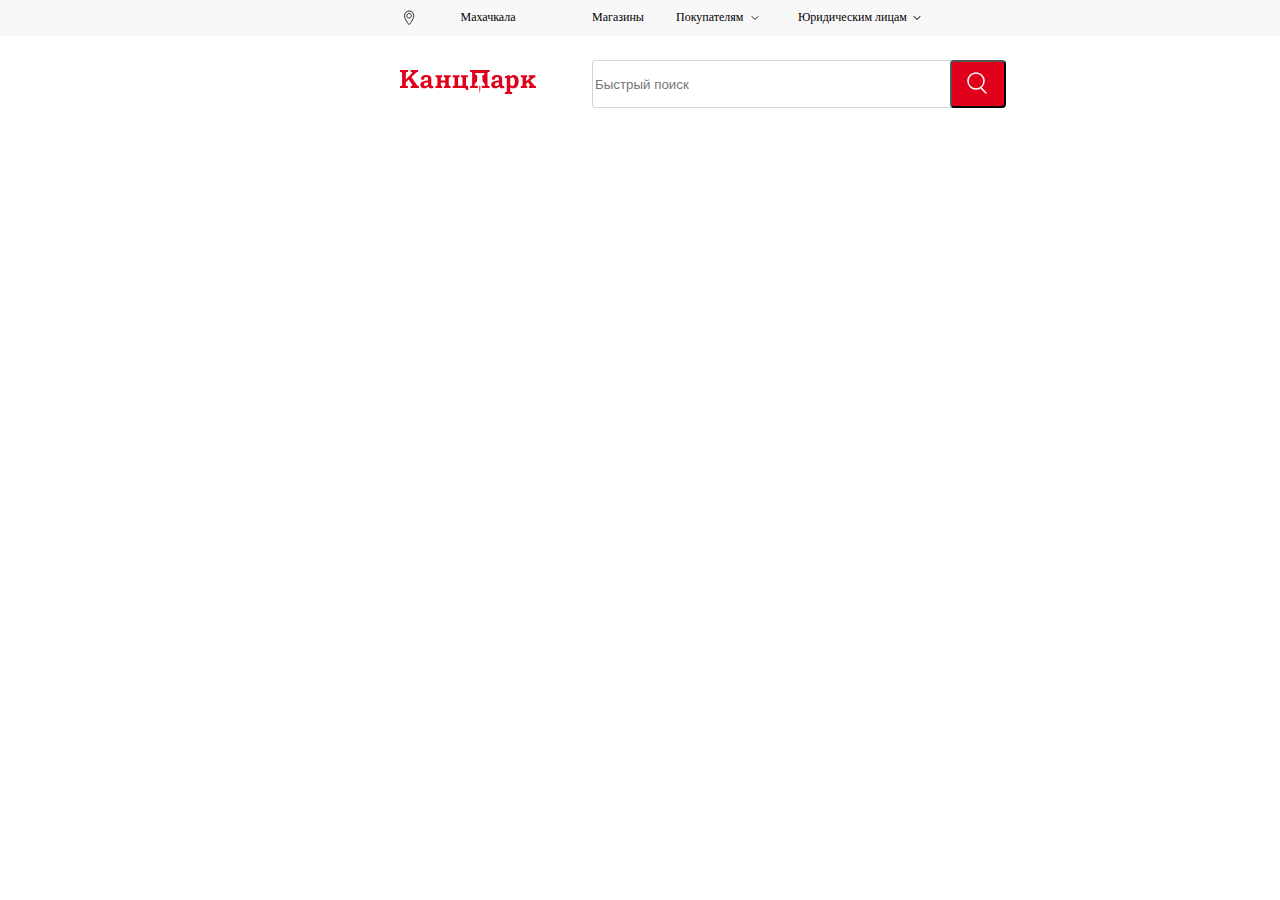
<file: index.html>
<!DOCTYPE html>
<html lang="en">
  <head>
    <meta charset="UTF-8" />
    <meta http-equiv="X-UA-Compatible" content="IE=edge" />
    <meta name="viewport" content="width=device-width, initial-scale=1.0" />
    <link rel="stylesheet" href="/style/style.css" />
    <title>Document</title>
  </head>
  <body>
    <nav class="header-conteiner">
      <img class="map-label" src="/style/img/Vector.svg" alt="Vector" />
      <ul class="main">
        <li class="city">
          <a href="#">Махачкала</a>
        </li>
        <li class="shop">
          <a href="#">Maгазины</a>
        </li>
        <li class="buyer">
          <img src="/style/img/list.svg" alt="List" class="list" />
          <a href="#">Покупателям</a>
        </li>
        <li class="legal-entities">
          <img class="list-1" src="/style/img/list-1.png" alt="list" />
          <a href="#">Юридическим лицам</a>
        </li>
      </ul>
      <div class="number number-1">
        <a href="#">8-800-999-99-99 (c 03:00 до 22:00)</a>
      </div>
    </nav>
    <div class="main-menu">
      <img class="logo" src="/style/img/name (1).svg" alt="Logo" />
    </div>
    <div class="header-search">
      <input
        class="search-input"
        type="text"
        name="searh"
        placeholder="Быстрый поиск"
      />
      <button class="header-search-icon">
        <img class="search-logo" src="/style/img/search-icon (1).svg" />
        <img class="search-logo-1" src="/style/img/search-s.svg" alt="" />
      </button>
      <div></div>
      <div></div>
    </div>
  </body>
</html>
</file>
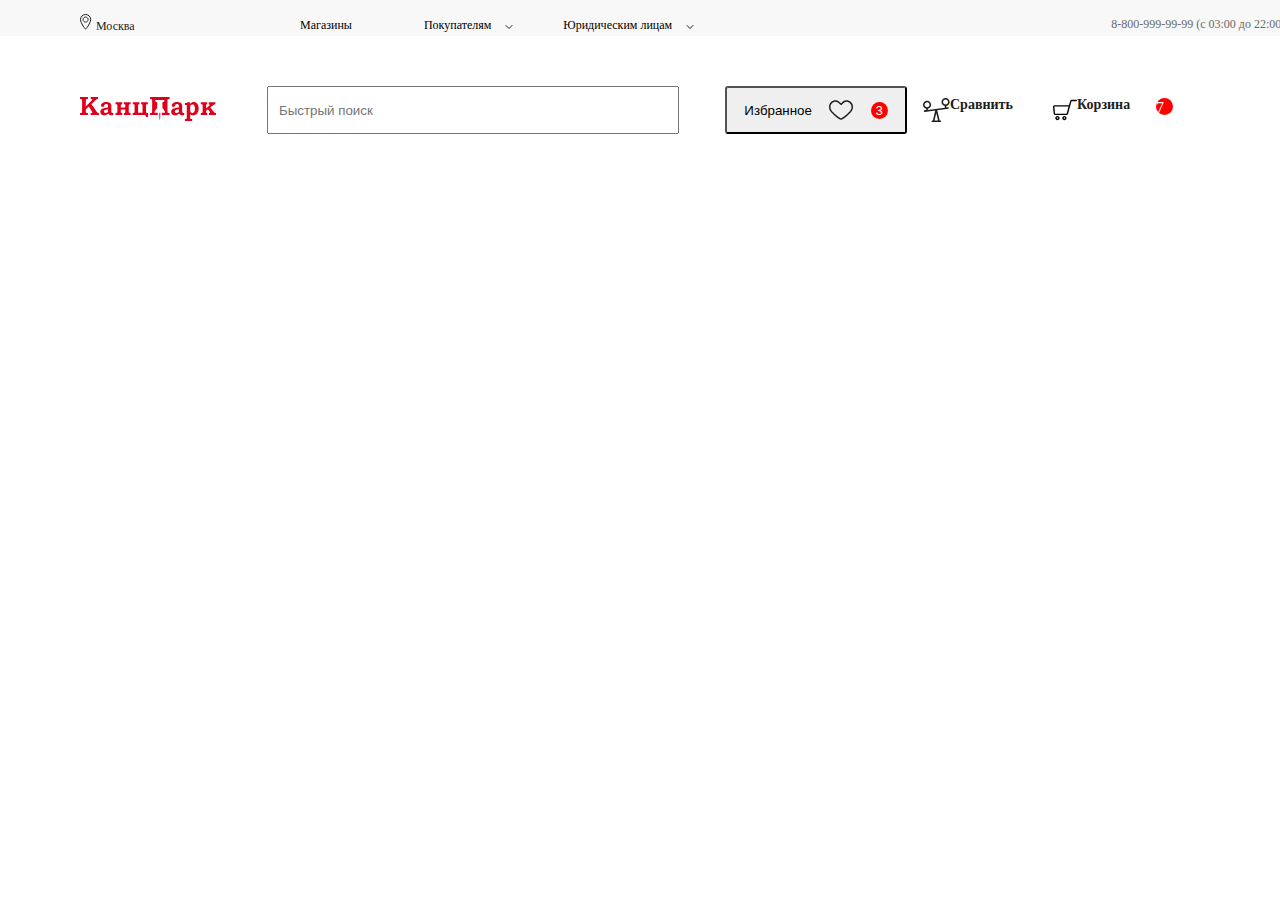
<file: Header.html>
<!DOCTYPE html>
<!-- saved from url=(0034)http://127.0.0.1:49492/index.html# -->
<html lang="en"><head><meta http-equiv="Content-Type" content="text/html; charset=UTF-8">
    
    <meta http-equiv="X-UA-Compatible" content="IE=edge">
    <meta name="viewport" content="width=device-width, initial-scale=1.0">
    
    <title>Header</title>
  <style type="text/css"></style><link rel="stylesheet" href="./Header_files/style.css"></head>
  <body>
    <header class="page-header">
      <nav class="menu-top">
        <div class="top-city">
          <img src="./Header_files/Vector.svg" alt="...">
          <a href="http://127.0.0.1:49492/index.html#">Москва</a>
        </div>
        <ul class="menu-list">
          <li class="menu-list-item">
            <a href="http://127.0.0.1:49492/index.html#"> Магазины</a>
          </li>
          <li class="menu-list-item-drop-down">
            <a href="http://127.0.0.1:49492/index.html#"> Покупателям</a>
          </li>
          <li class="menu-list-item-drop-down">
            <a href="http://127.0.0.1:49492/index.html#"> Юридическим лицам</a>
          </li>
        </ul>
        <div class="phone-number">
          <p>8-800-999-99-99 (c 03:00 до 22:00)</p>
        </div>
      </nav>
      <div class="conteiner">
        <div class="menu-middle">
          <div class="logo">
            <a class="header-middle-logo" href="http://127.0.0.1:49492/index.html#">
              <img src="./Header_files/name (1).svg" alt="...">
            </a>
          </div>
          <div class="serch-middle">
            <input class="input" type="serch" placeholder="Быстрый поиск">
          </div>
          <div class="favorit">
            <button class="favorit-button" type="button">
              <span>Избранное</span>
              <img src="./Header_files/Heart.svg" alt="...">
              <span class="counter-fovorit">3</span>
            </button>
          </div>
          <div class="link-middle">
            <img src="./Header_files/scales.svg" alt="...">
            <a class="link" href="http://127.0.0.1:49492/index.html#">Сравнить</a>
            <img class="basket-img" src="./Header_files/basket.svg" alt="...">
            <a class="link" href="http://127.0.0.1:49492/index.html#">Корзина</a>
            <span class="counter-basket">7</span>
          </div>
        </div>
      </div>
    </header>
  <!-- Code injected by live-server -->
<script type="text/javascript">
	// <![CDATA[  <-- For SVG support
	if ('WebSocket' in window) {
		(function () {
			function refreshCSS() {
				var sheets = [].slice.call(document.getElementsByTagName("link"));
				var head = document.getElementsByTagName("head")[0];
				for (var i = 0; i < sheets.length; ++i) {
					var elem = sheets[i];
					var parent = elem.parentElement || head;
					parent.removeChild(elem);
					var rel = elem.rel;
					if (elem.href && typeof rel != "string" || rel.length == 0 || rel.toLowerCase() == "stylesheet") {
						var url = elem.href.replace(/(&|\?)_cacheOverride=\d+/, '');
						elem.href = url + (url.indexOf('?') >= 0 ? '&' : '?') + '_cacheOverride=' + (new Date().valueOf());
					}
					parent.appendChild(elem);
				}
			}
			var protocol = window.location.protocol === 'http:' ? 'ws://' : 'wss://';
			var address = protocol + window.location.host + window.location.pathname + '/ws';
			var socket = new WebSocket(address);
			socket.onmessage = function (msg) {
				if (msg.data == 'reload') window.location.reload();
				else if (msg.data == 'refreshcss') refreshCSS();
			};
			if (sessionStorage && !sessionStorage.getItem('IsThisFirstTime_Log_From_LiveServer')) {
				console.log('Live reload enabled.');
				sessionStorage.setItem('IsThisFirstTime_Log_From_LiveServer', true);
			}
		})();
	}
	else {
		console.error('Upgrade your browser. This Browser is NOT supported WebSocket for Live-Reloading.');
	}
	// ]]>
</script>

</body></html>
</file>
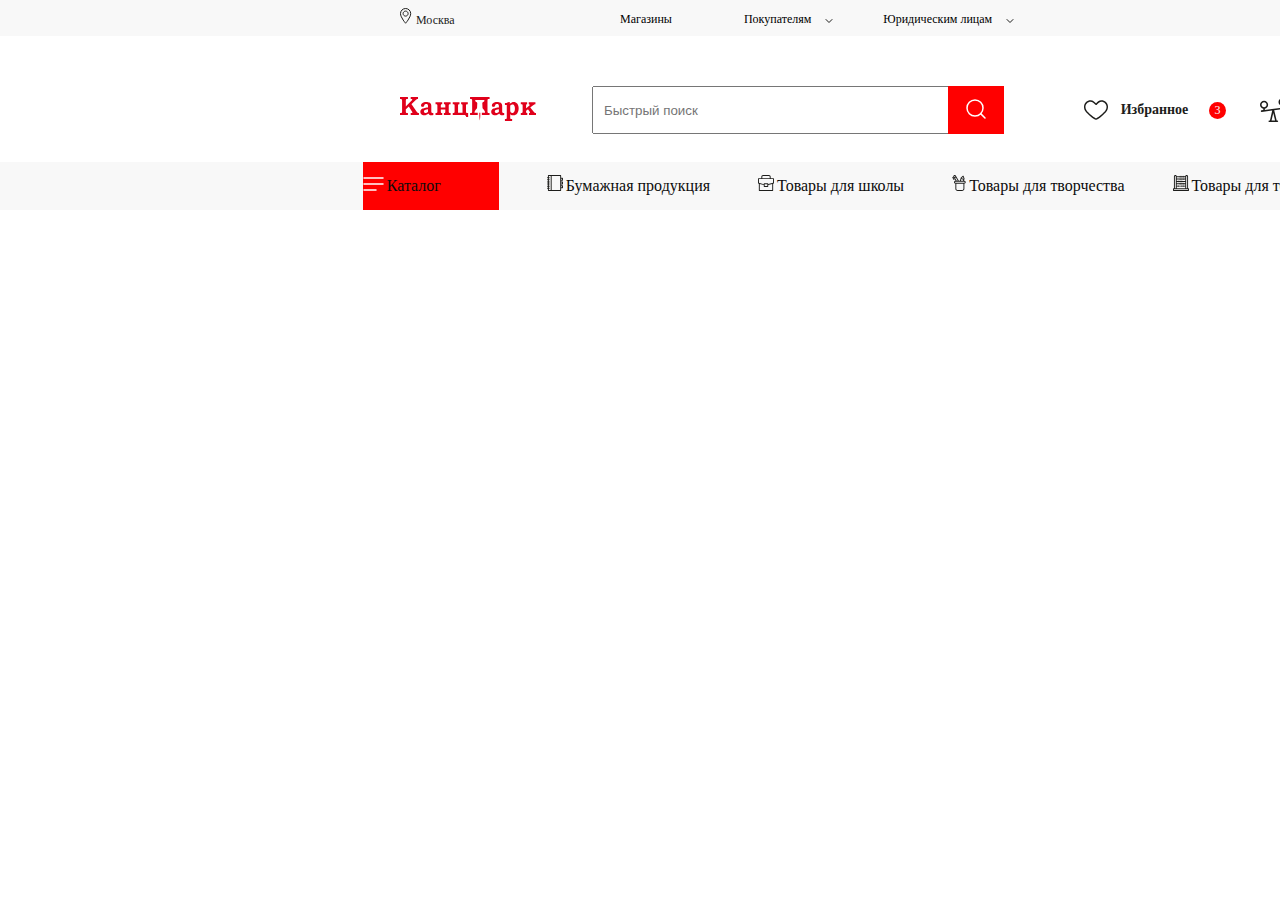
<file: Канц-Парк.html>
<!DOCTYPE html>
<!-- saved from url=(0034)http://127.0.0.1:49986/index.html# -->
<html lang="ru"><head><meta http-equiv="Content-Type" content="text/html; charset=UTF-8">
    
    <meta http-equiv="X-UA-Compatible" content="IE=edge">
    <meta name="viewport" content="width=device-width, initial-scale=1.0">
    <link rel="stylesheet" href="./Канц-Парк_files/style.css">
    <title>Канц-Парк</title>
<style type="text/css"></style></head>

<body>
    <header class="page-header">
        <nav class="menu-top">
            <div class="top-city">
                <img src="./Канц-Парк_files/Vector.svg" alt="...">
                <a href="http://127.0.0.1:49986/index.html#">Москва</a>
            </div>
            <ul class="menu-list">
                <li class="menu-list-item">
                    <a href="http://127.0.0.1:49986/index.html#"> Магазины</a>
                </li>
                <li class="menu-list-item-drop-down">
                    <a href="http://127.0.0.1:49986/index.html#"> Покупателям</a>
                </li>
                <li class="menu-list-item-drop-down">
                    <a href="http://127.0.0.1:49986/index.html#"> Юридическим лицам</a>
                </li>
            </ul>
            <div class="phone-number">
                <p>8-800-999-99-99 (c 03:00 до 22:00)</p>
            </div>
        </nav>
        <div class="conteiner">
            <div class="menu-middle">
                <div class="logo">
                    <a class="header-middle-logo" href="http://127.0.0.1:49986/index.html#">
                        <img src="./Канц-Парк_files/name (1).svg" alt="...">
                    </a>
                </div>
                <form action="http://127.0.0.1:49986/index.html">
                    <div class="search-middle">
                        <input class="search-middle-input" type="serch" placeholder="Быстрый поиск">
                        <button class="search-middle-button">
                            <img src="./Канц-Парк_files/search-icon.svg" alt="...">
                        </button>
                    </div>
                </form>
                <div class="favorit">
                    <div class="middle-link">
                        <a href="http://127.0.0.1:49986/index.html#">
                            <img class="middle-img" src="./Канц-Парк_files/Heart.svg" alt="...">
                            <span class="link">Избранное</span>
                            <span class="counter-middle">3</span>
                        </a>
                        <a href="http://127.0.0.1:49986/index.html#">
                            <img class="middle-img" src="./Канц-Парк_files/scales.svg" alt="...">
                            <span class="link">Сравнить</span>
                        </a>
                        <a href="http://127.0.0.1:49986/index.html#">
                            <img class="middle-img" src="./Канц-Парк_files/basket.svg" alt="...">
                            <span class="link">Корзина</span>
                            <span class="counter-middle">7 </span>
                        </a>
                    </div>
                </div>
            </div>
            <nav class="menu-bottom">
                <ul class="menu-bottom-list">
                    <li class="bottom-list-item">
                        <a class="bottom-list-link" href="http://127.0.0.1:49986/index.html#">
                            <img class="bottom-list-img" src="./Канц-Парк_files/catalog.svg" alt="...">
                            <span class="bottom-list-text">Каталог</span>
                            </a><div class="bottom-conteiner-catalog"><a class="bottom-list-link" href="http://127.0.0.1:49986/index.html#">
                                </a><ul class="bottom-menu-catalog"><a class="bottom-list-link" href="http://127.0.0.1:49986/index.html#">
                                    </a><li class="bottom-menu-catalog-item"><a class="bottom-list-link" href="http://127.0.0.1:49986/index.html#">
                                        <img src="./Канц-Парк_files/письменные принадлежности.svg" alt="...">
                                        </a><a href="http://127.0.0.1:49986/index.html#" class="bottom-menu-cetalog-link
                        ">Письменные принадлежности</a>
                                    </li>
                                    <li class="bottom-menu-catalog-item">
                                        <img src="./Канц-Парк_files/офисные принадлежности.svg" alt="...">
                                        <a href="http://127.0.0.1:49986/index.html#" class="bottom-menu-cetalog-link
                        ">Офисные принадлежности</a>
                                    </li>
                                    <li class="bottom-menu-catalog-item">
                                        <img src="./Канц-Парк_files/бумага.svg" alt="...">
                                        <a href="http://127.0.0.1:49986/index.html#" class="bottom-menu-cetalog-link
                        ">Бумага</a>
                                    </li>
                                    <li class="bottom-menu-catalog-item">
                                        <img src="./Канц-Парк_files/картриджи.svg" alt="...">
                                        <a href="http://127.0.0.1:49986/index.html#" class="bottom-menu-cetalog-link
                        ">Картриджи для лазерных принтеров</a>
                                    </li>
                                    <li class="bottom-menu-catalog-item">
                                        <img src="./Канц-Парк_files/бумажная продукция.svg" alt="...">
                                        <a href="http://127.0.0.1:49986/index.html#" class="bottom-menu-cetalog-link
                        ">Бумажная продукция</a>
                                    </li>
                                    <li class="bottom-menu-catalog-item">
                                        <img src="./Канц-Парк_files/папки.svg" alt="...">
                                        <a href="http://127.0.0.1:49986/index.html#" class="bottom-menu-cetalog-link
                        ">Папки и файлы</a>
                                    </li>
                                    <li class="bottom-menu-catalog-item">
                                        <img src="./Канц-Парк_files/демонстрационные доски.svg" alt="...">
                                        <a href="http://127.0.0.1:49986/index.html#" class="bottom-menu-cetalog-link
                        ">Демонстрационные доски</a>
                                    </li>
                                    <li class="bottom-menu-catalog-item">
                                        <img src="./Канц-Парк_files/чертежные принадлежности.svg" alt="...">
                                        <a href="http://127.0.0.1:49986/index.html#" class="bottom-menu-cetalog-link
                        ">Чертежные принадлежности</a>
                                    </li>
                                    <li class="bottom-menu-catalog-item">
                                        <img src="./Канц-Парк_files/настольные подставки.svg" alt="...">
                                        <a href="http://127.0.0.1:49986/index.html#" class="bottom-menu-cetalog-link
                        ">Настольные подставки и визитницы</a>
                                    </li>
                                    <li class="bottom-menu-catalog-item">
                                        <img src="./Канц-Парк_files/calculator 1.svg" alt="...">
                                        <a href="http://127.0.0.1:49986/index.html#" class="bottom-menu-cetalog-link
                        ">Калькуляторы</a>
                                    </li>
                                    <li class="bottom-menu-catalog-item">
                                        <img src="./Канц-Парк_files/rubber-stamp 1.svg" alt="...">
                                        <a href="http://127.0.0.1:49986/index.html#" class="bottom-menu-cetalog-link
                        ">Печати и штампы</a>
                                    </li>
                                    <li class="bottom-menu-catalog-item">
                                        <img src="./Канц-Парк_files/оборудование для торговли.svg" alt="...">
                                        <a href="http://127.0.0.1:49986/index.html#" class="bottom-menu-cetalog-link
                        ">Оборудование для торговли</a>
                                    </li>
                                </ul>
                            </div>
                        </li>
                    <li class="bottom-list-item">
                        <a class="bottom-list-link" href="http://127.0.0.1:49986/index.html#">
                            <img class="bottom-list-img" src="./Канц-Парк_files/paperProducts.svg" alt="...">
                            <span class="bottom-list-text">Бумажная продукция</span>
                        </a></li>
                    <li class="bottom-list-item">
                        <a class="bottom-list-link" href="http://127.0.0.1:49986/index.html#">
                            <img class="bottom-list-img" src="./Канц-Парк_files/goodsForSchool.svg" alt="...">
                            <span class="bottom-list-text">Товары для школы</span>
                        </a></li>
                    <li class="bottom-list-item">
                        <a class="bottom-list-link" href="http://127.0.0.1:49986/index.html#">
                            <img class="bottom-list-img" src="./Канц-Парк_files/goodsForCreativity.svg" alt="...">
                            <span class="bottom-list-text">Товары для творчества</span>
                        </a></li>
                    <li class="bottom-list-item">
                        <a class="bottom-list-link" href="http://127.0.0.1:49986/index.html#">
                            <img class="bottom-list-img" src="./Канц-Парк_files/goodsForTrade.svg" alt="...">
                            <span class="bottom-list-text">Товары для торговли</span>
                        </a></li>
                    <li class="bottom-list-item">
                        <a class="bottom-list-link" href="http://127.0.0.1:49986/index.html#">
                            <img class="bottom-list-img" src="./Канц-Парк_files/salesandpromo.svg" alt="...">
                            <span class="bottom-list-text" style="color: red;">Скидки и акции</span>
                        </a></li>
                </ul>

            </nav>
        </div>


    </header>
<!-- Code injected by live-server -->
<script type="text/javascript">
	// <![CDATA[  <-- For SVG support
	if ('WebSocket' in window) {
		(function () {
			function refreshCSS() {
				var sheets = [].slice.call(document.getElementsByTagName("link"));
				var head = document.getElementsByTagName("head")[0];
				for (var i = 0; i < sheets.length; ++i) {
					var elem = sheets[i];
					var parent = elem.parentElement || head;
					parent.removeChild(elem);
					var rel = elem.rel;
					if (elem.href && typeof rel != "string" || rel.length == 0 || rel.toLowerCase() == "stylesheet") {
						var url = elem.href.replace(/(&|\?)_cacheOverride=\d+/, '');
						elem.href = url + (url.indexOf('?') >= 0 ? '&' : '?') + '_cacheOverride=' + (new Date().valueOf());
					}
					parent.appendChild(elem);
				}
			}
			var protocol = window.location.protocol === 'http:' ? 'ws://' : 'wss://';
			var address = protocol + window.location.host + window.location.pathname + '/ws';
			var socket = new WebSocket(address);
			socket.onmessage = function (msg) {
				if (msg.data == 'reload') window.location.reload();
				else if (msg.data == 'refreshcss') refreshCSS();
			};
			if (sessionStorage && !sessionStorage.getItem('IsThisFirstTime_Log_From_LiveServer')) {
				console.log('Live reload enabled.');
				sessionStorage.setItem('IsThisFirstTime_Log_From_LiveServer', true);
			}
		})();
	}
	else {
		console.error('Upgrade your browser. This Browser is NOT supported WebSocket for Live-Reloading.');
	}
	// ]]>
</script> </body></html>
</file>
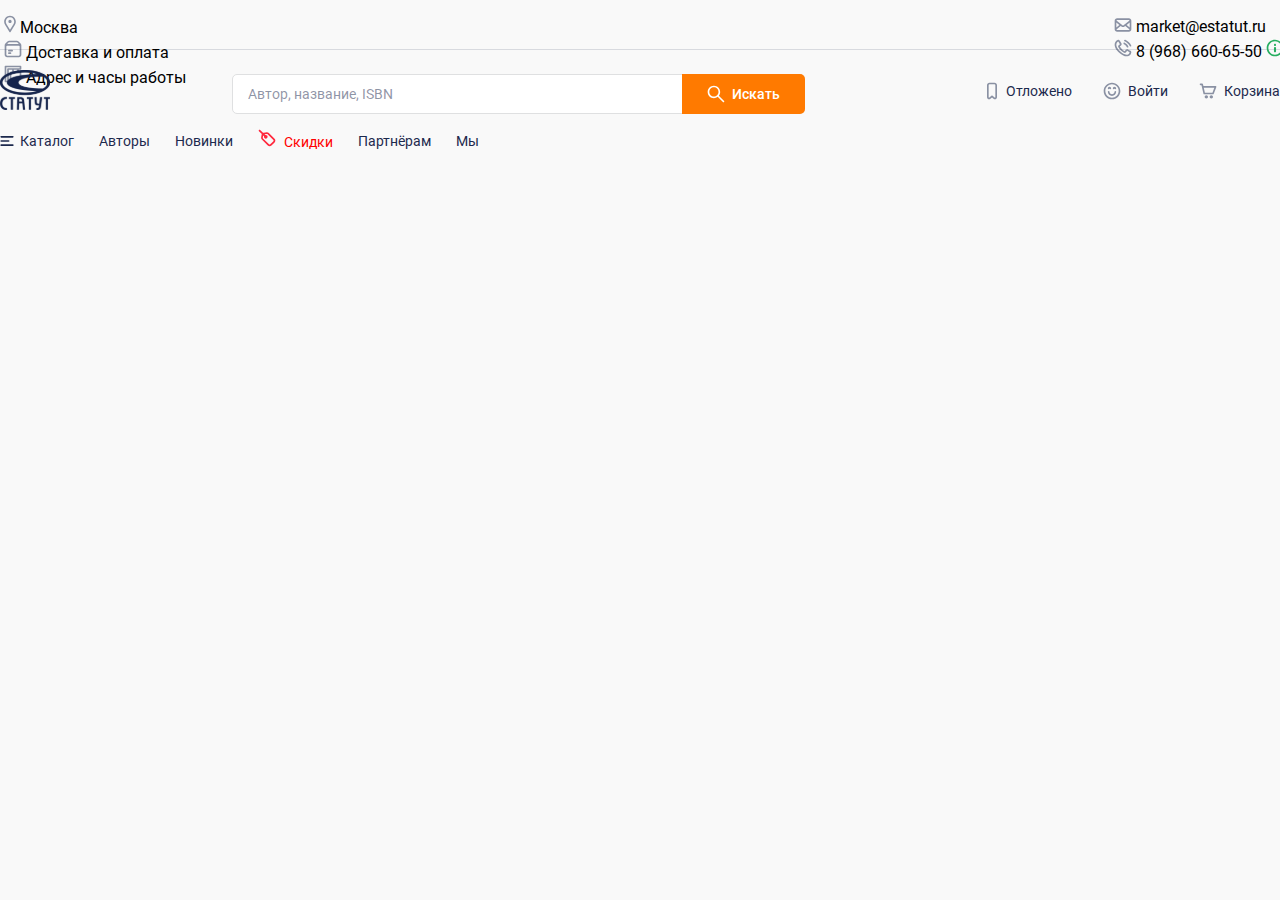
<file: pages/pages.html>
<!DOCTYPE html>
	<html>

	<head>
		<!--[if IE 6]>		<html id="section-reco_main" class="nojs ie6 ieb7 ieb8 ieb9 ieb10 split1 nosplit5 platform-PC platform-notouch"><![endif]-->
		<!--[if IE 7]>		<html id="section-reco_main" class="nojs iea6 ie7 ieb8 ieb9 ieb10 split1 nosplit5 platform-PC platform-notouch"><![endif]-->
		<!--[if IE 8]>		<html id="section-reco_main" class="nojs iea6 iea7 ie8 ieb9 ieb10 split1 nosplit5 platform-PC platform-notouch"><![endif]-->
		<!--[if IE 9]>		<html id="section-reco_main" class="nojs iea6 iea7 iea8 ie9 ieb10 split1 nosplit5 platform-PC platform-notouch"><![endif]-->
		<meta name="viewport" content="width=device-width">
		<meta name="MobileOptimized" content="320" />
		<meta name="HandheldFriendly" content="true" />
		<meta charset="utf-8">
		<meta name="viewport min-width=320px" content="min-width=320, initial-scale=1.0" />
		<link rel="stylesheet" type="text/css" href="./style.css">
		<!--[if lt IE 9]>
		<script src="//cdnjs.cloudflare.com/ajax/libs/html5shiv/r29/html5.min.js"></script>
	<![endif]-->
		<title>index</title>
	</head>

	<body>
		<header>
			<div class="header__conteiner">
				<section class="header__top">
					<div class="header__top-list">
						<ul class="header__top-list-menu">
							<li>
								<svg width="12" height="18" viewBox="0 0 12 18" fill="none" xmlns="http://www.w3.org/2000/svg">
									<path fill-rule="evenodd" clip-rule="evenodd" d="M9.58435 8.87971L5.99996 14.7921L2.41557 8.87971C0.677036 6.01205 2.69699 2.30942 5.99996 2.30942C9.30293 2.30942 11.3229 6.01205 9.58435 8.87971ZM1.04793 9.74421C-1.35394 5.78238 1.43673 0.666992 5.99996 0.666992C10.5632 0.666992 13.3539 5.78238 10.952 9.74421L6.53553 17.029C6.28928 17.4352 5.71064 17.4352 5.46439 17.029L1.04793 9.74421ZM6.00012 4.77305C5.11178 4.77305 4.39164 5.50839 4.39164 6.41547C4.39164 7.32256 5.11178 8.0579 6.00012 8.0579C6.88846 8.0579 7.6086 7.32256 7.6086 6.41547C7.6086 5.50839 6.88846 4.77305 6.00012 4.77305Z" fill="#1C294D" fill-opacity="0.5" />
								</svg>
								<a class="header__link" href="#">Москва</a>
							</li>
							<li>
								<svg width="18" height="18" viewBox="0 0 18 18" fill="none" xmlns="http://www.w3.org/2000/svg">
									<path fill-rule="evenodd" clip-rule="evenodd" d="M12.8214 0.666992H5.17847C4.51543 0.666992 3.87954 0.930384 3.4107 1.39923L1.39886 3.41107C0.930019 3.87991 0.666626 4.51579 0.666626 5.17884V6.50033V14.8337C0.666626 16.2144 1.78591 17.3337 3.16663 17.3337H14.8333C16.214 17.3337 17.3333 16.2144 17.3333 14.8337V6.50033V5.17884C17.3333 4.5158 17.0699 3.87991 16.6011 3.41107L14.5892 1.39923C14.1204 0.930385 13.4845 0.666992 12.8214 0.666992ZM14.8333 4.00033L13.4107 2.57774C13.2544 2.42146 13.0425 2.33366 12.8214 2.33366H5.17847C4.95746 2.33366 4.7455 2.42146 4.58922 2.57774L3.16663 4.00033H14.8333ZM2.33329 6.50033V14.8337C2.33329 15.2939 2.70639 15.667 3.16663 15.667H14.8333C15.2935 15.667 15.6666 15.2939 15.6666 14.8337V6.50033C15.6666 6.04009 15.2935 5.66699 14.8333 5.66699H3.16663C2.70639 5.66699 2.33329 6.04009 2.33329 6.50033ZM3.99996 13.167C3.99996 12.7068 4.37306 12.3337 4.83329 12.3337H6.49996C6.9602 12.3337 7.33329 12.7068 7.33329 13.167C7.33329 13.6272 6.9602 14.0003 6.49996 14.0003H4.83329C4.37306 14.0003 3.99996 13.6272 3.99996 13.167ZM4.83329 9.83366C4.37306 9.83366 3.99996 10.2068 3.99996 10.667C3.99996 11.1272 4.37306 11.5003 4.83329 11.5003H8.16663C8.62686 11.5003 8.99996 11.1272 8.99996 10.667C8.99996 10.2068 8.62686 9.83366 8.16663 9.83366H4.83329Z" fill="#1C294D" fill-opacity="0.5" />
								</svg>
								<a class="header__link" href="#">Доставка и оплата</a>
							</li>
							<li>
								<svg width="18" height="18" viewBox="0 0 18 18" fill="none" xmlns="http://www.w3.org/2000/svg">
									<path fill-rule="evenodd" clip-rule="evenodd" d="M1.49996 0.666992C1.03972 0.666992 0.666626 1.04009 0.666626 1.50033V16.5003C0.666626 16.9606 1.03972 17.3337 1.49996 17.3337H3.99996C4.4602 17.3337 4.83329 16.9606 4.83329 16.5003V4.83366H8.16663V6.50033H7.33329C6.41282 6.50033 5.66663 7.24652 5.66663 8.16699V13.167C5.66663 14.0875 6.41282 14.8337 7.33329 14.8337H15.6666C16.5871 14.8337 17.3333 14.0875 17.3333 13.167V8.16699C17.3333 7.24652 16.5871 6.50033 15.6666 6.50033H14.8333V4.83366H16.5C16.9602 4.83366 17.3333 4.46056 17.3333 4.00033V1.50033C17.3333 1.04009 16.9602 0.666992 16.5 0.666992H1.49996ZM14 3.16699H15.6666V2.33366H2.33329V15.667H3.16663V4.00033C3.16663 3.54009 3.53972 3.16699 3.99996 3.16699H8.99996H14ZM13.1666 4.83366V6.50033H9.83329V4.83366H13.1666ZM8.99996 13.167H14H15.6666V11.5003V9.83366V8.16699H14H8.99996H7.33329V9.83366V11.5003V13.167H8.99996Z" fill="#1C294D" fill-opacity="0.5" />
								</svg>
								<a class="header__link" href="#">Адрес и часы работы</a>
							</li>
						</ul>
						<ul class="header__top-list-contacts">
							<li>
								<svg width="18" height="14" viewBox="0 0 18 14" fill="none" xmlns="http://www.w3.org/2000/svg">
									<path fill-rule="evenodd" clip-rule="evenodd" d="M3.16663 0.333008C1.78591 0.333008 0.666626 1.4523 0.666626 2.83301V11.1663C0.666626 12.5471 1.78591 13.6663 3.16663 13.6663H14.8333C16.214 13.6663 17.3333 12.5471 17.3333 11.1663V2.83301C17.3333 1.4523 16.214 0.333008 14.8333 0.333008H3.16663ZM2.40939 2.48462C2.5413 2.19837 2.83076 1.99967 3.16663 1.99967H14.8333C15.1692 1.99967 15.4586 2.19837 15.5905 2.48462L9.51158 7.2127C9.21065 7.44675 8.78927 7.44675 8.48834 7.2127L2.40939 2.48462ZM2.33329 4.53687V9.38714L5.3438 6.87838L2.33329 4.53687ZM2.40238 11.4991C2.53083 11.7937 2.82468 11.9997 3.16663 11.9997H14.8333C15.1752 11.9997 15.4691 11.7937 15.5975 11.4991L11.3095 7.92573L10.5348 8.52829C9.63204 9.23044 8.36789 9.23044 7.46511 8.52829L6.6904 7.92573L2.40238 11.4991ZM15.6666 9.38714V4.53687L12.6561 6.87838L15.6666 9.38714Z" fill="#1C294D" fill-opacity="0.5" />
								</svg>
								<a class="header__link" href="#">market@estatut.ru</a>
							</li>
							<li>
								<svg width="18" height="18" viewBox="0 0 18 18" fill="none" xmlns="http://www.w3.org/2000/svg">
									<path fill-rule="evenodd" clip-rule="evenodd" d="M4.24822 2.49769L4.24878 2.49839L4.24822 2.49769ZM4.28406 2.55396L5.9545 5.18607C5.75265 5.37559 5.53247 5.5633 5.29551 5.76533C5.09185 5.93896 4.87579 6.12316 4.64831 6.32816C4.08451 6.83626 3.97561 7.65343 4.3405 8.28938C6.27004 11.6523 8.9018 13.1825 10.0794 13.7319C10.7888 14.0629 11.5596 13.8017 11.9887 13.2608L13.1446 11.8037C13.1446 11.8037 13.1456 11.8029 13.1473 11.8026C13.1491 11.8023 13.1523 11.8026 13.1523 11.8026C13.1523 11.8026 13.1548 11.8031 13.1572 11.8046C13.8308 12.2163 14.7705 12.7758 15.6337 13.2494C15.4787 14.1763 15.1226 14.7163 14.7299 15.0463C14.3176 15.393 13.7844 15.5754 13.1897 15.6412C12.0023 15.7727 10.7968 15.416 10.5295 15.3291C10.2345 15.1797 8.61709 14.3366 6.88912 12.9704C5.10731 11.5616 3.32066 9.684 2.63734 7.53061C2.13796 5.95684 2.32626 4.8494 2.71877 4.0855C3.09821 3.34703 3.71224 2.84581 4.28406 2.55396ZM3.67978 0.996162C4.46698 0.626415 5.28098 1.01193 5.66013 1.60936L7.40765 4.36293C7.76094 4.91961 7.78516 5.73339 7.21082 6.29085C6.96467 6.52977 6.62221 6.82341 6.30354 7.09666C6.12861 7.24666 5.96085 7.39051 5.82012 7.51579C7.48078 10.3794 9.70098 11.7043 10.7108 12.1888L11.8349 10.7718C12.3656 10.1028 13.3105 9.94643 14.0301 10.3862C14.6958 10.7931 15.6161 11.3407 16.4501 11.798C17.0063 12.1029 17.4042 12.7387 17.2914 13.4564C17.089 14.7456 16.5601 15.6846 15.8065 16.3181C15.0655 16.9411 14.1827 17.2054 13.3741 17.295C11.7836 17.4711 10.2623 16.9942 9.9845 16.902C9.91416 16.8787 9.85579 16.8541 9.79305 16.8225C9.49481 16.6725 7.73724 15.765 5.85136 14.2738C3.9851 12.7982 1.8804 10.6637 1.04539 8.03229C0.432038 6.09937 0.613479 4.53211 1.23262 3.32714C1.8409 2.1433 2.82598 1.39719 3.67978 0.996162Z" fill="#1C294D" fill-opacity="0.5" />
									<path fill-rule="evenodd" clip-rule="evenodd" d="M11.2587 0.743003C10.8397 0.551375 10.3441 0.734563 10.1518 1.15217C9.95951 1.56977 10.1433 2.06365 10.5624 2.25528C12.5011 3.14183 14.72 4.8086 15.7339 7.10862C15.9194 7.52929 16.4119 7.72049 16.834 7.53568C17.2562 7.35087 17.448 6.86003 17.2626 6.43937C16.024 3.62988 13.4061 1.72497 11.2587 0.743003ZM10.6407 3.69451C10.2283 3.48903 9.72682 3.65561 9.52063 4.06657C9.31443 4.47754 9.48158 4.97726 9.89397 5.18274C10.6784 5.57363 11.2214 5.94198 11.6597 6.37882C12.0981 6.81566 12.4677 7.3567 12.8599 8.13847C13.0661 8.54943 13.5676 8.71601 13.98 8.51053C14.3924 8.30505 14.5595 7.80532 14.3533 7.39435C13.9107 6.51223 13.4455 5.80536 12.8403 5.20227C12.2352 4.59918 11.5258 4.13558 10.6407 3.69451Z" fill="#1C294D" fill-opacity="0.5" />
								</svg>
								<a class="header__link" href="#">8 (968) 660-65-50</a>
								<svg width="18" height="18" viewBox="0 0 18 18" fill="none" xmlns="http://www.w3.org/2000/svg">
									<path fill-rule="evenodd" clip-rule="evenodd" d="M9.00002 17.3337C4.39765 17.3337 0.666687 13.6027 0.666687 9.00033C0.666687 4.39795 4.39765 0.666992 9.00002 0.666992C13.6024 0.666992 17.3334 4.39795 17.3334 9.00033C17.3334 13.6027 13.6024 17.3337 9.00002 17.3337ZM9.00002 2.33366C5.31812 2.33366 2.33335 5.31843 2.33335 9.00033C2.33335 12.6822 5.31812 15.667 9.00002 15.667C12.6819 15.667 15.6667 12.6822 15.6667 9.00033C15.6667 5.31843 12.6819 2.33366 9.00002 2.33366ZM9.00002 7.95866C9.57532 7.95866 10.0417 8.42503 10.0417 9.00033V12.3337C10.0417 12.909 9.57532 13.3753 9.00002 13.3753C8.42472 13.3753 7.95835 12.909 7.95835 12.3337V9.00033C7.95835 8.42503 8.42472 7.95866 9.00002 7.95866ZM9.00002 4.83366C8.42472 4.83366 7.95835 5.30003 7.95835 5.87533C7.95835 6.45062 8.42472 6.91699 9.00002 6.91699C9.57532 6.91699 10.0417 6.45062 10.0417 5.87533C10.0417 5.30003 9.57532 4.83366 9.00002 4.83366Z" fill="#27AE60" />
								</svg>
							</li>
						</ul>
					</div>
					<div class="border"></div>
				</section>
				<section class="header__bottom">
					<a class="header__burger none" href="#"><svg width="14" height="10" viewBox="0 0 14 10" fill="none" xmlns="http://www.w3.org/2000/svg">
<path fill-rule="evenodd" clip-rule="evenodd" d="M0.333374 0.833333C0.333374 0.373096 0.70647 0 1.16671 0H12.8334C13.2936 0 13.6667 0.373096 13.6667 0.833333C13.6667 1.29357 13.2936 1.66667 12.8334 1.66667H1.16671C0.70647 1.66667 0.333374 1.29357 0.333374 0.833333ZM0.333374 5C0.333374 4.53976 0.70647 4.16667 1.16671 4.16667H8.66671C9.12694 4.16667 9.50004 4.53976 9.50004 5C9.50004 5.46024 9.12694 5.83333 8.66671 5.83333H1.16671C0.70647 5.83333 0.333374 5.46024 0.333374 5ZM1.16671 8.33333C0.70647 8.33333 0.333374 8.70643 0.333374 9.16667C0.333374 9.6269 0.70647 10 1.16671 10H12.8334C13.2936 10 13.6667 9.6269 13.6667 9.16667C13.6667 8.70643 13.2936 8.33333 12.8334 8.33333H1.16671Z" fill="#1C294D"/>
</svg>
</a>
					<div class="header__bottom-wraper">
						<div class="header__bottom-logo">
							<a href="#"><svg width="50" height="40" viewBox="0 0 50 40" fill="none" xmlns="http://www.w3.org/2000/svg" xmlns:xlink="http://www.w3.org/1999/xlink">
<rect width="50" height="40" fill="url(#pattern0)"/>
<defs>
<pattern id="pattern0" patternContentUnits="objectBoundingBox" width="1" height="1">
<use xlink:href="#image0" transform="translate(0 -0.00163983) scale(0.000596303 0.000745379)"/>
</pattern>
<image id="image0" width="1677" height="1346" xlink:href="[data-uri]"/>
</defs>
</svg>
</a>
						</div>
						<div class="header__bottom-search">
							<input type="search" placeholder="Автор, название, ISBN">
							<button class="header__bottom-search-button">
								<svg width="18" height="18" viewBox="0 0 18 18" fill="none" xmlns="http://www.w3.org/2000/svg">
									<path fill-rule="evenodd" clip-rule="evenodd" d="M0.666706 6.91699C0.666706 10.3688 3.46493 13.167 6.91671 13.167C8.35974 13.167 9.68855 12.6779 10.7464 11.8566C10.7863 11.9409 10.8411 12.0199 10.9108 12.0896L15.9108 17.0896C16.2362 17.415 16.7639 17.415 17.0893 17.0896C17.4147 16.7641 17.4147 16.2365 17.0893 15.9111L12.0893 10.9111C12.0196 10.8414 11.9406 10.7866 11.8563 10.7467C12.6777 9.68883 13.1667 8.36002 13.1667 6.91699C13.1667 3.46521 10.3685 0.666992 6.91671 0.666992C3.46493 0.666992 0.666706 3.46521 0.666706 6.91699ZM2.33337 6.91699C2.33337 4.38569 4.3854 2.33366 6.91671 2.33366C9.44801 2.33366 11.5 4.38569 11.5 6.91699C11.5 9.4483 9.44801 11.5003 6.91671 11.5003C4.3854 11.5003 2.33337 9.4483 2.33337 6.91699Z" fill="white" />
								</svg>
								<svg width="18" height="18" viewBox="0 0 18 18" fill="none" xmlns="http://www.w3.org/2000/svg">
									<path fill-rule="evenodd" clip-rule="evenodd" d="M0.666706 6.91699C0.666706 10.3688 3.46493 13.167 6.91671 13.167C8.35974 13.167 9.68855 12.6779 10.7464 11.8566C10.7863 11.9409 10.8411 12.0199 10.9108 12.0896L15.9108 17.0896C16.2362 17.415 16.7639 17.415 17.0893 17.0896C17.4147 16.7641 17.4147 16.2365 17.0893 15.9111L12.0893 10.9111C12.0196 10.8414 11.9406 10.7866 11.8563 10.7467C12.6777 9.68883 13.1667 8.36002 13.1667 6.91699C13.1667 3.46521 10.3685 0.666992 6.91671 0.666992C3.46493 0.666992 0.666706 3.46521 0.666706 6.91699ZM2.33337 6.91699C2.33337 4.38569 4.3854 2.33366 6.91671 2.33366C9.44801 2.33366 11.5 4.38569 11.5 6.91699C11.5 9.4483 9.44801 11.5003 6.91671 11.5003C4.3854 11.5003 2.33337 9.4483 2.33337 6.91699Z" fill="white" />
								</svg>
								<span>Искать</span>
							</button>
							<div class="header__basket-mobile">
								<a href="#"><svg width="18" height="16" viewBox="0 0 18 16" fill="none" xmlns="http://www.w3.org/2000/svg">
<path fill-rule="evenodd" clip-rule="evenodd" d="M1.50002 0.5C1.03978 0.5 0.666687 0.873096 0.666687 1.33333C0.666687 1.79357 1.03978 2.16667 1.50002 2.16667V1.33333L1.50003 2.16667H1.50006H1.5002H1.5003H1.50042H1.50056H1.50073H1.50161H1.50283H1.50357H1.50397H1.5044H1.5063H1.50854H1.50915H1.50978H1.51111H1.54315H1.66278H2.07294H2.5015L4.43741 10.6847C4.53722 11.1239 4.96695 11.4025 5.40589 11.3186C5.45662 11.3283 5.50898 11.3333 5.56252 11.3333H14C14.3474 11.3333 14.6583 11.1179 14.7803 10.7926L17.2803 4.12594C17.3763 3.87002 17.3406 3.58332 17.185 3.35867C17.0293 3.13403 16.7733 3 16.5 3H4.40006L3.9793 1.14865C3.89307 0.769242 3.55577 0.5 3.16669 0.5H2.07294H1.66278H1.54315H1.53806H1.53328H1.53213H1.531H1.5288H1.52463H1.51723H1.51639H1.51558H1.51478H1.51401H1.51325H1.51252H1.51111H1.5063H1.5044H1.50397H1.50357H1.50283H1.50073H1.50042H1.5003H1.5002H1.50006H1.50003L1.50002 1.33333V0.5ZM4.77885 4.66667L5.91521 9.66667H13.4225L15.2975 4.66667H4.77885ZM7.33335 12.1667C6.41288 12.1667 5.66669 12.9129 5.66669 13.8333C5.66669 14.7538 6.41288 15.5 7.33335 15.5C8.25383 15.5 9.00002 14.7538 9.00002 13.8333C9.00002 12.9129 8.25383 12.1667 7.33335 12.1667ZM10.6667 13.8333C10.6667 12.9129 11.4129 12.1667 12.3334 12.1667C13.2538 12.1667 14 12.9129 14 13.8333C14 14.7538 13.2538 15.5 12.3334 15.5C11.4129 15.5 10.6667 14.7538 10.6667 13.8333Z" fill="#1C294D" fill-opacity="0.5"/>
</svg>
</a>
							</div>
						</div>
						<div class="header__bottom-useroption">
							<ul class="header__bottom-useroption-list">
								<li>
									<svg width="10" height="18" viewBox="0 0 10 18" fill="none" xmlns="http://www.w3.org/2000/svg">
										<path fill-rule="evenodd" clip-rule="evenodd" d="M1.66667 3.1818C1.66667 2.71884 2.03976 2.34353 2.5 2.34353H7.5C7.96024 2.34353 8.33333 2.71884 8.33333 3.1818V15.2339C8.33333 15.5967 7.90607 15.7882 7.63793 15.5454L5.55747 13.6619C5.24055 13.375 4.75945 13.375 4.44253 13.6619L2.36207 15.5454C2.09393 15.7882 1.66667 15.5967 1.66667 15.2339V3.1818ZM2.5 0.666992H7.5C8.88071 0.666992 10 1.79291 10 3.1818V15.2339C10 17.0482 7.86366 18.0053 6.52299 16.7916L5 15.4128L3.47701 16.7916C2.13633 18.0053 0 17.0482 0 15.2339V3.1818C0 1.79291 1.11929 0.666992 2.5 0.666992Z" fill="#1C294D" fill-opacity="0.5" />
									</svg>
									<a class="header__bottom-useroption-link" href="#">Отложено</a>
								</li>
								<li>
									<svg width="18" height="18" viewBox="0 0 18 18" fill="none" xmlns="http://www.w3.org/2000/svg">
										<path fill-rule="evenodd" clip-rule="evenodd" d="M0.666626 9.00033C0.666626 13.6027 4.39759 17.3337 8.99996 17.3337C13.6023 17.3337 17.3333 13.6027 17.3333 9.00033C17.3333 4.39795 13.6023 0.666992 8.99996 0.666992C4.39759 0.666992 0.666626 4.39795 0.666626 9.00033ZM2.33329 9.00033C2.33329 5.31843 5.31806 2.33366 8.99996 2.33366C12.6819 2.33366 15.6666 5.31843 15.6666 9.00033C15.6666 12.6822 12.6819 15.667 8.99996 15.667C5.31806 15.667 2.33329 12.6822 2.33329 9.00033ZM6.49996 9.83366C6.49996 9.37342 6.12686 9.00033 5.66663 9.00033C5.20639 9.00033 4.83329 9.37342 4.83329 9.83366C4.83329 12.1348 6.69877 14.0003 8.99996 14.0003C11.3011 14.0003 13.1666 12.1348 13.1666 9.83366C13.1666 9.37342 12.7935 9.00033 12.3333 9.00033C11.8731 9.00033 11.5 9.37342 11.5 9.83366C11.5 11.2144 10.3807 12.3337 8.99996 12.3337C7.61925 12.3337 6.49996 11.2144 6.49996 9.83366ZM5.66663 7.33366C6.12686 7.33366 6.49996 6.96056 6.49996 6.50033C6.49996 6.96056 6.87306 7.33366 7.33329 7.33366C7.79353 7.33366 8.16663 6.96056 8.16663 6.50033C8.16663 5.57985 7.42043 4.83366 6.49996 4.83366C5.57948 4.83366 4.83329 5.57985 4.83329 6.50033C4.83329 6.96056 5.20639 7.33366 5.66663 7.33366ZM11.5 6.50033C11.5 6.96056 11.1269 7.33366 10.6666 7.33366C10.2064 7.33366 9.83329 6.96056 9.83329 6.50033C9.83329 5.57985 10.5795 4.83366 11.5 4.83366C12.4204 4.83366 13.1666 5.57985 13.1666 6.50033C13.1666 6.96056 12.7935 7.33366 12.3333 7.33366C11.8731 7.33366 11.5 6.96056 11.5 6.50033Z" fill="#1C294D" fill-opacity="0.5" />
									</svg>
									<a class="header__bottom-useroption-link" href="#">Войти</a>
								</li>
								<li>
									<svg width="18" height="16" viewBox="0 0 18 16" fill="none" xmlns="http://www.w3.org/2000/svg">
										<path fill-rule="evenodd" clip-rule="evenodd" d="M1.50002 0.5C1.03978 0.5 0.666687 0.873096 0.666687 1.33333C0.666687 1.79357 1.03978 2.16667 1.50002 2.16667V1.33333L1.50003 2.16667H1.50006H1.5002H1.5003H1.50042H1.50056H1.50073H1.50161H1.50283H1.50357H1.50397H1.5044H1.5063H1.50854H1.50915H1.50978H1.51111H1.54315H1.66278H2.07294H2.5015L4.43741 10.6847C4.53722 11.1239 4.96695 11.4025 5.40589 11.3186C5.45662 11.3283 5.50898 11.3333 5.56252 11.3333H14C14.3474 11.3333 14.6583 11.1179 14.7803 10.7926L17.2803 4.12594C17.3763 3.87002 17.3406 3.58332 17.185 3.35867C17.0293 3.13403 16.7733 3 16.5 3H4.40006L3.9793 1.14865C3.89307 0.769242 3.55577 0.5 3.16669 0.5H2.07294H1.66278H1.54315H1.53806H1.53328H1.53213H1.531H1.5288H1.52463H1.51723H1.51639H1.51558H1.51478H1.51401H1.51325H1.51252H1.51111H1.5063H1.5044H1.50397H1.50357H1.50283H1.50073H1.50042H1.5003H1.5002H1.50006H1.50003L1.50002 1.33333V0.5ZM4.77885 4.66667L5.91521 9.66667H13.4225L15.2975 4.66667H4.77885ZM7.33335 12.1667C6.41288 12.1667 5.66669 12.9129 5.66669 13.8333C5.66669 14.7538 6.41288 15.5 7.33335 15.5C8.25383 15.5 9.00002 14.7538 9.00002 13.8333C9.00002 12.9129 8.25383 12.1667 7.33335 12.1667ZM10.6667 13.8333C10.6667 12.9129 11.4129 12.1667 12.3334 12.1667C13.2538 12.1667 14 12.9129 14 13.8333C14 14.7538 13.2538 15.5 12.3334 15.5C11.4129 15.5 10.6667 14.7538 10.6667 13.8333Z" fill="#1C294D" fill-opacity="0.5" />
									</svg>
									<a class="header__bottom-useroption-link" href="#">Корзина</a>
								</li>
							</ul>
						</div>
					</div>
					<nav class="header__bottom-navigation">
						<div class="header__burger">
							<svg width="14" height="10" viewBox="0 0 14 10" fill="none" xmlns="http://www.w3.org/2000/svg">
								<path fill-rule="evenodd" clip-rule="evenodd" d="M0.333374 0.833333C0.333374 0.373096 0.70647 0 1.16671 0H12.8334C13.2936 0 13.6667 0.373096 13.6667 0.833333C13.6667 1.29357 13.2936 1.66667 12.8334 1.66667H1.16671C0.70647 1.66667 0.333374 1.29357 0.333374 0.833333ZM0.333374 5C0.333374 4.53976 0.70647 4.16667 1.16671 4.16667H8.66671C9.12694 4.16667 9.50004 4.53976 9.50004 5C9.50004 5.46024 9.12694 5.83333 8.66671 5.83333H1.16671C0.70647 5.83333 0.333374 5.46024 0.333374 5ZM1.16671 8.33333C0.70647 8.33333 0.333374 8.70643 0.333374 9.16667C0.333374 9.6269 0.70647 10 1.16671 10H12.8334C13.2936 10 13.6667 9.6269 13.6667 9.16667C13.6667 8.70643 13.2936 8.33333 12.8334 8.33333H1.16671Z" fill="#1C294D" />
							</svg>
						</div>
						<ul class="header__bottom-navigation-list">
							<li><a href="#">Каталог</a></li>
							<li><a href="#">Авторы</a></li>
							<li><a href="#">Новинки</a></li>
							<li><a class="header__bottom-sale-link" href="#"><svg width="18" height="18" viewBox="0 0 18 18" fill="none" xmlns="http://www.w3.org/2000/svg">
<path fill-rule="evenodd" clip-rule="evenodd" d="M0.918192 0.918552C1.25361 0.583139 1.79744 0.583139 2.13286 0.918552L5.06389 3.8495C5.30837 3.73771 5.57322 3.66299 5.85107 3.63217L8.70855 3.31517C9.48639 3.22888 10.2613 3.50076 10.8147 4.05414L16.5786 9.81791C17.5849 10.8242 17.5849 12.4556 16.5786 13.4618L13.4614 16.579C12.4551 17.5852 10.8236 17.5852 9.81736 16.579L3.82788 10.5896C3.22584 9.98762 2.96006 9.12708 3.11777 8.29042L3.60307 5.71583C3.64788 5.47813 3.72471 5.25263 3.82881 5.04374L0.918192 2.13319C0.58277 1.79778 0.58277 1.25397 0.918192 0.918552ZM6.03955 7.25442L5.21628 6.43117L4.80585 8.6086C4.75328 8.88748 4.84187 9.17434 5.04255 9.37501L11.032 15.3643C11.3675 15.6998 11.9113 15.6998 12.2467 15.3643L15.3639 12.2472C15.6993 11.9118 15.6993 11.368 15.3639 11.0326L9.6 5.26878C9.41554 5.08432 9.15724 4.99369 8.89796 5.02245L6.50261 5.28819L7.2744 6.05996C7.88948 5.88505 8.57852 6.03973 9.06279 6.52398C9.77433 7.2355 9.77433 8.3891 9.06279 9.10062C8.35125 9.81214 7.19762 9.81214 6.48608 9.10062C5.98657 8.60112 5.83773 7.88376 6.03955 7.25442Z" fill="#FF283D"/>
</svg>
Скидки</a></li>
							<li><a href="#">Партнёрам</a></li>
							<li><a href="#">Мы</a></li>
						</ul>
					</nav>
				</section>
			</div>
		</header>
		<ol>
		</ol>


		<footer>
			<div class="container">
			</div>
		</footer>
		<script type="text/javascript" src="./main.min.js" defer="" async=""></script>
	</body>

	</html>
</file>
<file: style/style.css>
body {
  box-sizing: border-box;
  margin: 0px;
  height: 100%;
}
.header-conteiner {
  position: absolute;
  width: 1920px;
  height: 36px;
  left: 0px;
  top: 0px;
  background: #f8f8f8;
  display: block;
}
.map-label {
  box-sizing: border-box;
  height: 16px;
  width: 11.200000762939453px;
  left: 404px;
  top: 10px;
}
.city {
  position: absolute;
  top: 11px;
  width: 65px;
  left: 428px;
  text-align: center;
  color: #1d1d1b;
}
.shop {
  position: absolute;
  width: 60px;
  height: 12px;
  left: 592px;
  top: 11px;
  color: #1d1d1b;
}
.buyer {
  position: absolute;
  width: 78px;
  height: 12px;
  left: 676px;
  top: 11px;
  color: #1d1d1b;
}
.vector-1 {
  position: absolute;
  height: 3px;
  width: 6px;
  border-radius: 0px;
  left: 39%;
  right: 25%;
  top: 37.5%;
  bottom: 37.5%;
  border: 1px solid #1d1d1b;
}
.legal-entities {
  position: absolute;
  width: 126px;
  height: 12px;
  left: 798px;
  top: 11px;
  color: #1d1d1b;
}
.number {
  position: absolute;
  width: 192px;
  height: 12px;
  left: 1308px;
  top: 11px;
  color: #696969;
}
.list {
  position: absolute;
  left: 75px;
  top: 5px;
}
.list-1 {
  position: absolute;
  left: 115px;
  top: 5px;
}
a {
  text-decoration: none;
  color: black;
  position: absolute;
  font-family: Open sans-serif;
  font-style: normal;
  font-weight: normal;
  font-size: 12px;
  line-height: 100%;
}
img {
  position: absolute;
}
li {
  list-style-type: none;
}
.main-menu {
  position: absolute;
  top: 70px;
  background-color: #000;
}
.logo {
  position: absolute;
  left: 400px;
}
.header-search {
  position: absolute;
  width: 412px;
  height: 48px;
  left: 592px;
  top: 60px;
}
.search-input {
  width: 412px;
  height: 48px;
  left: 592px;
  border: 1px solid #d5d5d5;
  box-sizing: border-box;
  border-radius: 3px;
}
.header-search-icon {
  position: absolute;
  width: 56px;
  height: 48px;
  left: 358px;
  top: 0px;
  background: #e0001b;
  border-radius: 4px;
}
.search-logo {
  position: absolute;
  left: 28px;
  top: 25px;
}
.search-logo-1 {
  position: absolute;
  top: 10px;
  bottom: 15px;
  left: 15px;
  right: 17px;
}
</file>
<file: Header_files/style.css>
*,
html {
  margin: 0;
  padding: 0;
  box-sizing: border-box;
}
body {
  display: flex;
  flex-direction: column;
  align-items: center;
}
a {
  font-family: Open Sans;
  font-style: normal;
  font-weight: normal;
  font-size: 12px;
  line-height: 100%;
  /* identical to box height, or 12px */
  text-align: center;
  color: #1d1d1b;
}
.page-header {
  display: block;
  width: 1920px;
  height: 163px;
}
.menu-top ul {
  margin-left: 130px;
  list-style-type: none;
}
.menu-list {
  display: flex;
  margin-right: 367px;
  justify-content: space-evenly;
  margin-left: 592px;
}

.menu-top {
  display: flex;
  background: #f8f8f8;
  height: 36px;
  align-items: center;
  margin-bottom: 50px;
}
.menu-list li a {
  text-decoration: none;
  color: black;
  top: 11px;
  margin-right: 40px;
}
.menu-top li {
  display: inline-block;
  margin-right: 2em;
}
.top-city a {
  text-decoration: none;
}
.top-city {
  /* display: flex; */
  width: 90px;
  height: 20px;
  margin-left: 400px;
  margin-top: 11px;
  /* align-items: center; */
  /* justify-content: space-evenly; */
}
.menu-list-item-drop-down {
  position: relative;
  margin-top: 11px;
}
.menu-list-item-drop-down:hover::after {
  transform: rotate(180deg);
}
.menu-list-item-drop-down::after {
  content: "";
  position: absolute;
  right: 11px;
  top: 10px;
  width: 15px;
  height: 10px;
  transform: rotate(0);
  transition: 0.3s;
  background-image: url("/style/img/list.svg");
  background-repeat: no-repeat;
}
.phone-number p {
  font-family: Open sans-serif;
  font-style: normal;
  font-weight: normal;
  font-size: 12px;
  line-height: 100%;
  color: #696969;
  align-items: center;
}
.phone-number {
  /* display: flex; */
  margin-top: 11px;
}
.logo {
  display: flex;
  margin-left: 400px;
}
.menu-middle {
  display: flex;
  align-items: center;
  justify-content: flex-start;
}
.menu-list-item {
  margin-top: 11px;
}
.serch-middle {
  margin-left: 51px;
}
input {
  width: 412px;
  height: 48px;
}
.input {
  padding-left: 10px;
}
.favorit {
  display: flex;
  margin-left: 46px;
}
.favorit-button {
  display: flex;
  width: 182px;
  height: 48px;
  align-items: center;
  justify-content: space-evenly;
  border-radius: 3px;
}
.counter-fovorit {
  background-color: red;
  color: white;
  border-radius: 100%;
  width: 17px;
  height: 17px;
  padding-top: 1px;
}
.img-scales {
  margin-left: 16px;
}
.link {
  display: flex;
  width: 69px;
  height: 14px;
  text-decoration: none;
  font-family: Open Sans;
  font-style: normal;
  font-weight: 600;
  font-size: 14px;
  line-height: 100%;
  /* identical to box height, or 14px */

  text-align: center;

  color: #1d1d1b;
}
.basket-img {
  margin-left: 34px;
}
.counter-basket {
  background-color: red;
  color: #f8f8f8;
  border-radius: 100px;
  width: 17px;
  height: 17px;
  padding-top: 1px;
  margin-left: 10px;
}
.link-middle {
  display: flex;
  margin-left: 16px;
}
</file>
<file: Канц-Парк_files/style.css>
*,
html {
    margin: 0;
    padding: 0;
    box-sizing: border-box;
}

body {
    display: flex;
    flex-direction: column;

}

a {
    font-family: Open Sans;
    font-style: normal;
    font-weight: normal;
    font-size: 12px;
    line-height: 100%;
    /* identical to box height, or 12px */
    text-align: center;
    text-decoration: none;
    color: #1d1d1b;
}

.page-header {
    display: block;
    width: 1920px;
    height: 200px;
}

.menu-top ul {
    margin-left: 130px;
    list-style-type: none;
}

.menu-list {
    display: flex;
    margin-right: 367px;
    justify-content: space-evenly;
    margin-left: 592px;
    margin-right: 310px;
    align-items: center;
}

.menu-top {
    display: flex;
    background: #f8f8f8;
    height: 36px;
    align-items: center;
    margin-bottom: 50px;
}

.menu-list li a {
    text-decoration: none;
    color: black;
    top: 11px;
    margin-right: 40px;
}

.menu-top li {
    display: inline-block;
    margin-right: 2em;
}

.top-city a {
    text-decoration: none;
}

.top-city {
    width: 90px;
    height: 20px;
    margin-left: 400px;
}

.menu-list-item-drop-down {
    position: relative;
}

.menu-list-item-drop-down:hover::after {
    transform: rotate(180deg);
}

.menu-list-item-drop-down::after {
    content: "";
    position: absolute;
    right: 11px;
    top: 10px;
    width: 15px;
    height: 10px;
    transform: rotate(0);
    transition: 0.3s;
    background-image: url("/style/img/list.svg");
    background-repeat: no-repeat;
}

.phone-number p {
    font-family: Open sans-serif;
    font-style: normal;
    font-weight: normal;
    font-size: 12px;
    line-height: 100%;
    color: #696969;
    align-items: center;
}

.logo {
    display: flex;
    margin-left: 400px;
}

.menu-middle {
    display: flex;
    align-items: center;
}

.search-middle {
    position: relative;
    margin-left: 56px;
}

.search-middle-input {
    width: 412px;
    height: 48px;
    padding-right: 80px;
    padding-left: 10px;
}

.favorit {
    margin-left: 46px;
}

.favorit-link {
    width: 182px;
    height: 48px;
    align-items: center;
    justify-content: space-evenly;
}

.img-scales {
    margin-left: 16px;
}

.link {
    /* display: flex; */
    margin-left: 12px;
    width: 69px;
    height: 14px;
    text-decoration: none;
    font-family: Open Sans;
    font-style: normal;
    font-weight: 600;
    font-size: 14px;
    line-height: 100%;
    /* identical to box height, or 14px */

    text-align: center;
    text-decoration: none;
    color: #1d1d1b;
}

.middle-img {
    margin-left: 34px;
}

.counter-middle {
    background-color: red;
    color: #f8f8f8;
    border-radius: 100px;
    width: 17px;
    height: 17px;
    padding-top: 2px;
    margin-left: 20px;
}

.middle-link {
    display: flex;
}

.search-middle-button {
    position: absolute;
    width: 56px;
    margin-left: -1px;
    background-color: red;
    border-style: none;
    right: 0px;
    height: 100%;
}

.middle-link a:hover {
    background-color: #f7f7f5;
}

.middle-link a {
    display: flex;
    align-items: center;
    height: 48px;
}

.menu-bottom {
    margin-top: 28px;
}

.menu-bottom-list {
    display: flex;
    justify-content: center;
    margin-left: auto;
    margin-right: auto;
    align-items: center;
    background-color: #f8f8f8;
}

.bottom-list-text {
    font-family: Open sans-serif;
    font-style: normal;
    font-size: 16px;
    line-height: 100%;
    color: #0c0c0c;
}

.bottom-list-item {
    margin-right: 48px;
    list-style-type: none;
    line-height: 48px;
}

.bottom-list-item:first-child {
    background-color: red;
    height: 48px;
    width: 136px;
}

.bottom-list-link {
    position: relative;
}

.bottom-list-link:hover+.bottom-conteiner-catalog {
    opacity: 1;
    visibility: visible;
}

.bottom-conteiner-catalog {
    position: absolute;
    width: 908px;
    height: 600px;
    background: #FFFFFF;
    border: 1px solid rgba(0, 0, 0, 0.04);
    box-sizing: border-box;
    box-shadow: 0px 4px 6px rgba(0, 0, 0, 0.08);
    border-radius: 4px;
    opacity: 0;
    visibility: hidden;
    transition: .3s;
}

.bottom-conteiner-catalog:hover {
    opacity: 1;
    visibility: visible;
}

.bottom-menu-catalog {
    position: absolute;
    width: 332px;
    height: 600px;
    left: 0px;
    top: 0px;
    background: rgba(29, 29, 27, 0.04);
}

.bottom-menu-catalog-item {
    width: 332px;
    height: 46px;
    list-style: none;
}

.bottom-menu-catalog-item:hover {
    background-color: #FFFFFF;

}

.bottom-menu-cetalog-link {
    padding-left: 18px;
    font-family: Open Sans;
    font-style: normal;
    font-weight: normal;
    font-size: 14px;
    line-height: 19px;
    color: #1D1D1B;
    text-align: center;
}
</file>
<file: pages/style.css>
@charset "UTF-8";

/* mixins */

/* Mixins:
   ========================================================================== */

/* Fonts Helpers:
	 Read more: https://github.com/vedees/webpack-template/blob/master/README.md#add-fonts
	 ========================================================================== */

/*
	By default template support only modern format fonts
	Without svg. Only: .woff, .woffs
	if ypu need svg comments lines bellow and uncomments "Fonts helper all format fonts"

	Usage:
	  1. Put your font to `src/assets/fonts/FOLDERNAME/FONTNAME`
		FOLLOW: Files Required
		Example: .woff, .woffs formats
	  2. Go to fonts.scss
	  3. Use mixon
		Example: @include font-face("OpenSans", "../fonts/OpenSans/opensans");

	  Required parameters: @family, @family
	  Minor parameters: @weight, @style, @pipeline

	  Example Base:
		@include font-face("OpenSans", "../fonts/OpenSans/opensans");
	  Example Situation:
		@include font-face("OpenSans", "../fonts/OpenSans/opensansItalic", 400, italic);
  */

/* base */

@font-face {
  font-family: 'Roboto-mono';
  src: url("./fonts/Roboto_mono/Light/RobotoMono-Light.eot");
  src: url("./fonts/Roboto_mono/Light/RobotoMono-Light.eot?#iefix") format("embedded-opentype"), url("./fonts/Roboto_mono/Light/RobotoMono-Light.woff2") format("woff2"), url("./fonts/Roboto_mono/Light/RobotoMono-Light.woff") format("woff"), url("./fonts/Roboto_mono/Light/RobotoMono-Light.svg#RobotoMono-Light") format("svg"), url("./fonts/Roboto_mono/Light/RobotoMono-Light.ttf") format("truetype");
  font-weight: 300;
  font-style: normal;
  font-display: swap;
}

@font-face {
  font-family: 'Roboto-mono';
  src: url("./fonts/Roboto_mono/Bold/RobotoMono-Bold.eot");
  src: url("./fonts/Roboto_mono/Bold/RobotoMono-Bold.eot?#iefix") format("embedded-opentype"), url("./fonts/Roboto_mono/Bold/RobotoMono-Bold.woff2") format("woff2"), url("./fonts/Roboto_mono/Bold/RobotoMono-Bold.woff") format("woff"), url("./fonts/Roboto_mono/Bold/RobotoMono-Bold.svg#RobotoMono-Bold") format("svg"), url("./fonts/Roboto_mono/Bold/RobotoMono-Bold.ttf") format("truetype");
  font-weight: bold;
  font-style: normal;
  font-display: swap;
}

@font-face {
  font-family: 'Roboto-mono';
  src: url("./fonts/Roboto_mono/Thin/RobotoMono-Thin.eot");
  src: url("./fonts/Roboto_mono/Thin/RobotoMono-Thin.eot?#iefix") format("embedded-opentype"), url("./fonts/Roboto_mono/Thin/RobotoMono-Thin.woff2") format("woff2"), url("./fonts/Roboto_mono/Thin/RobotoMono-Thin.woff") format("woff"), url("./fonts/Roboto_mono/Thin/RobotoMono-Thin.svg#RobotoMono-Thin") format("svg"), url("./fonts/Roboto_mono/Thin/RobotoMono-Thin.ttf") format("truetype");
  font-weight: 100;
  font-style: normal;
  font-display: swap;
}

@font-face {
  font-family: 'Roboto-mono';
  src: url("./fonts/Roboto_mono/Medium/RobotoMono-Medium.eot");
  src: url("./fonts/Roboto_mono/Medium/RobotoMono-Medium.eot?#iefix") format("embedded-opentype"), url("./fonts/Roboto_mono/Medium/RobotoMono-Medium.woff2") format("woff2"), url("./fonts/Roboto_mono/Medium/RobotoMono-Medium.woff") format("woff"), url("./fonts/Roboto_mono/Medium/RobotoMono-Medium.svg#RobotoMono-Medium") format("svg"), url("./fonts/Roboto_mono/Medium/RobotoMono-Medium.ttf") format("truetype");
  font-weight: 500;
  font-style: normal;
  font-display: swap;
}

@font-face {
  font-family: 'Roboto-mono';
  src: url("./fonts/Roboto_mono/Regular/RobotoMono-Regular.eot");
  src: url("./fonts/Roboto_mono/Regular/RobotoMono-Regular.eot?#iefix") format("embedded-opentype"), url("./fonts/Roboto_mono/Regular/RobotoMono-Regular.woff2") format("woff2"), url("./fonts/Roboto_mono/Regular/RobotoMono-Regular.woff") format("woff"), url("./fonts/Roboto_mono/Regular/RobotoMono-Regular.svg#RobotoMono-Regular") format("svg"), url("./fonts/Roboto_mono/Regular/RobotoMono-Regular.ttf") format("truetype");
  font-weight: normal;
  font-style: normal;
  font-display: swap;
}

@font-face {
  font-family: 'Roboto';
  src: url("./fonts/Roboto/Roboto-Regular.ttf");
  font-weight: normal;
  font-style: normal;
  font-display: swap;
}

@font-face {
  font-family: 'Roboto';
  src: url("./fonts/Roboto/Roboto-Bold.ttf");
  font-weight: bold;
  font-style: normal;
  font-display: swap;
}

@font-face {
  font-family: 'Roboto';
  src: url("./fonts/Roboto/Roboto-Medium.ttf");
  font-weight: 500;
  font-style: normal;
  font-display: swap;
}

@font-face {
  font-family: 'Gosha Sans';
  src: url("./fonts/Gosha Sans/TTF/GoshaSans-Regular.ttf");
  font-weight: normal;
  font-style: normal;
  font-display: swap;
}

/*  Переменные со шрифтами  */

/*  Переменные с гарнитурами шрифтов  */

/* Настройки оснвоно шрифта */

/* Основные цвета */

/* Разрешения */

/*  сбрасывает браузерное отображение элементов т.к. разные браузеры по разному отображают одно и тоже  */

/*! normalize.css v3.0.3 | MIT License | github.com/necolas/normalize.css */

/**
 * 1. Set default font family to sans-serif.
 * 2. Prevent iOS and IE text size adjust after device orientation change,
 *    without disabling user zoom.
 */

html {
  font-family: sans-serif;
  /* 1 */
  -ms-text-size-adjust: 100%;
  /* 2 */
  -webkit-text-size-adjust: 100%;
  /* 2 */
}

/**
 * Remove default margin.
 */

body {
  margin: 0;
}

/* HTML5 display definitions
   ========================================================================== */

/**
 * Correct `block` display not defined for any HTML5 element in IE 8/9.
 * Correct `block` display not defined for `details` or `summary` in IE 10/11
 * and Firefox.
 * Correct `block` display not defined for `main` in IE 11.
 */

article,
aside,
details,
figcaption,
figure,
footer,
header,
hgroup,
main,
menu,
nav,
section,
summary {
  display: block;
}

/**
 * 1. Correct `inline-block` display not defined in IE 8/9.
 * 2. Normalize vertical alignment of `progress` in Chrome, Firefox, and Opera.
 */

audio,
canvas,
progress,
video {
  display: inline-block;
  /* 1 */
  vertical-align: baseline;
  /* 2 */
}

/**
 * Prevent modern browsers from displaying `audio` without controls.
 * Remove excess height in iOS 5 devices.
 */

audio:not([controls]) {
  display: none;
  height: 0;
}

/**
 * Address `[hidden]` styling not present in IE 8/9/10.
 * Hide the `template` element in IE 8/9/10/11, Safari, and Firefox < 22.
 */

[hidden],
template {
  display: none;
}

/* Links
   ========================================================================== */

/**
 * Remove the gray background color from active links in IE 10.
 */

a {
  background-color: transparent;
}

/**
 * Improve readability of focused elements when they are also in an
 * active/hover state.
 */

a:active,
a:hover {
  outline: 0;
}

/* Text-level semantics
   ========================================================================== */

/**
 * Address styling not present in IE 8/9/10/11, Safari, and Chrome.
 */

abbr[title] {
  border-bottom: 1px dotted;
}

/**
 * Address style set to `bolder` in Firefox 4+, Safari, and Chrome.
 */

b,
strong {
  font-weight: bold;
}

/**
 * Address styling not present in Safari and Chrome.
 */

dfn {
  font-style: italic;
}

/**
 * Address variable `h1` font-size and margin within `section` and `article`
 * contexts in Firefox 4+, Safari, and Chrome.
 */

h1 {
  font-size: 2em;
  margin: 0.67em 0;
}

/**
 * Address styling not present in IE 8/9.
 */

mark {
  background: #ff0;
  color: #000;
}

/**
 * Address inconsistent and variable font size in all browsers.
 */

small {
  font-size: 80%;
}

/**
 * Prevent `sub` and `sup` affecting `line-height` in all browsers.
 */

sub,
sup {
  font-size: 75%;
  line-height: 0;
  position: relative;
  vertical-align: baseline;
}

sup {
  top: -0.5em;
}

sub {
  bottom: -0.25em;
}

/* Embedded content
   ========================================================================== */

/**
 * Remove border when inside `a` element in IE 8/9/10.
 */

img {
  border: 0;
}

/**
 * Correct overflow not hidden in IE 9/10/11.
 */

svg:not(:root) {
  overflow: hidden;
}

/* Grouping content
   ========================================================================== */

/**
 * Address margin not present in IE 8/9 and Safari.
 */

figure {
  margin: 1em 40px;
}

/**
 * Address differences between Firefox and other browsers.
 */

hr {
  -webkit-box-sizing: content-box;
  box-sizing: content-box;
  height: 0;
}

/**
 * Contain overflow in all browsers.
 */

pre {
  overflow: auto;
}

/**
 * Address odd `em`-unit font size rendering in all browsers.
 */

code,
kbd,
pre,
samp {
  font-family: monospace, monospace;
  font-size: 1em;
}

/* Forms
   ========================================================================== */

/**
 * Known limitation: by default, Chrome and Safari on OS X allow very limited
 * styling of `select`, unless a `border` property is set.
 */

/**
 * 1. Correct color not being inherited.
 *    Known issue: affects color of disabled elements.
 * 2. Correct font properties not being inherited.
 * 3. Address margins set differently in Firefox 4+, Safari, and Chrome.
 */

button,
input,
optgroup,
select,
textarea {
  color: inherit;
  /* 1 */
  font: inherit;
  /* 2 */
  margin: 0;
  /* 3 */
}

/**
 * Address `overflow` set to `hidden` in IE 8/9/10/11.
 */

button {
  overflow: visible;
  background-color: transparent;
}

/**
 * Address inconsistent `text-transform` inheritance for `button` and `select`.
 * All other form control elements do not inherit `text-transform` values.
 * Correct `button` style inheritance in Firefox, IE 8/9/10/11, and Opera.
 * Correct `select` style inheritance in Firefox.
 */

button,
select {
  text-transform: none;
}

/**
 * 1. Avoid the WebKit bug in Android 4.0.* where (2) destroys native `audio`
 *    and `video` controls.
 * 2. Correct inability to style clickable `input` types in iOS.
 * 3. Improve usability and consistency of cursor style between image-type
 *    `input` and others.
 */

button,
html input[type="button"],
input[type="reset"],
input[type="submit"] {
  -webkit-appearance: button;
  /* 2 */
  cursor: pointer;
  /* 3 */
  padding: 0;
}

/**
 * Re-set default cursor for disabled elements.
 */

button[disabled],
html input[disabled] {
  cursor: default;
}

/**
 * Remove inner padding and border in Firefox 4+.
 */

button::-moz-focus-inner,
input::-moz-focus-inner {
  border: 0;
  padding: 0;
}

/**
 * Address Firefox 4+ setting `line-height` on `input` using `!important` in
 * the UA stylesheet.
 */

input {
  line-height: normal;
}

/**
 * It's recommended that you don't attempt to style these elements.
 * Firefox's implementation doesn't respect box-sizing, padding, or width.
 *
 * 1. Address box sizing set to `content-box` in IE 8/9/10.
 * 2. Remove excess padding in IE 8/9/10.
 */

input[type="checkbox"],
input[type="radio"] {
  -webkit-box-sizing: border-box;
  box-sizing: border-box;
  /* 1 */
  padding: 0;
  /* 2 */
}

/**
 * Fix the cursor style for Chrome's increment/decrement buttons. For certain
 * `font-size` values of the `input`, it causes the cursor style of the
 * decrement button to change from `default` to `text`.
 */

input[type="number"]::-webkit-inner-spin-button,
input[type="number"]::-webkit-outer-spin-button {
  height: auto;
}

/**
 * 1. Address `appearance` set to `searchfield` in Safari and Chrome.
 * 2. Address `box-sizing` set to `border-box` in Safari and Chrome.
 */

input[type="search"] {
  -webkit-appearance: textfield;
  /* 1 */
  -webkit-box-sizing: content-box;
  box-sizing: content-box;
  /* 2 */
}

/**
 * Remove inner padding and search cancel button in Safari and Chrome on OS X.
 * Safari (but not Chrome) clips the cancel button when the search input has
 * padding (and `textfield` appearance).
 */

input[type="search"]::-webkit-search-cancel-button,
input[type="search"]::-webkit-search-decoration {
  -webkit-appearance: none;
}

/**
 * Define consistent border, margin, and padding.
 */

fieldset {
  border: 1px solid #c0c0c0;
  margin: 0 2px;
  padding: 0.35em 0.625em 0.75em;
}

/**
 * 1. Correct `color` not being inherited in IE 8/9/10/11.
 * 2. Remove padding so people aren't caught out if they zero out fieldsets.
 */

legend {
  border: 0;
  /* 1 */
  padding: 0;
  /* 2 */
}

/**
 * Remove default vertical scrollbar in IE 8/9/10/11.
 */

textarea {
  overflow: auto;
}

/**
 * Don't inherit the `font-weight` (applied by a rule above).
 * NOTE: the default cannot safely be changed in Chrome and Safari on OS X.
 */

optgroup {
  font-weight: bold;
}

/* Tables
   ========================================================================== */

/**
 * Remove most spacing between table cells.
 */

table {
  border-collapse: collapse;
  border-spacing: 0;
}

td,
th {
  padding: 0;
}

/*  Общая типографика для всех страниц. здесь описываются общие свойства для текстовых блоков  */

body {
  font-family: 'Roboto';
  font-size: 16px;
  line-height: 1.5;
  min-height: 100vh;
  background-color: #F9F9F9;
}

ul {
  padding: 0;
  margin: 0;
  list-style-type: none;
}

ul li {
  margin: 0;
  padding: 0;
}

address {
  font-style: normal;
}

h1 {
  font-size: 42px;
  font-weight: 400;
  margin-top: 0;
  margin-bottom: 10px;
  line-height: 24px;
}

h2 {
  font-size: 22px;
  font-weight: 400;
  margin-top: 0;
  line-height: 24px;
}

h3 {
  font-size: 16px;
  font-weight: 400;
}

h4 {
  font-size: 15px;
  letter-spacing: 2.4px;
  line-height: 24px;
  margin: 0px 0 8px 0;
}

p {
  margin-top: 10px;
  color: #6a7678;
}

b {
  font-weight: 700;
}

a,
a:hover,
a:active,
a:visited,
a:focus {
  outline: 0;
  text-decoration: none;
  color: inherit;
}

.container {
  max-width: 1366px;
  width: 100%;
  margin-right: auto;
  margin-left: auto;
  position: relative;
  padding: 0 113px;
}

.pln {
  color: #000;
}

pre.prettyprint {
  padding: 2px;
  border: 1px solid #888;
}

ol.linenums {
  margin-top: 0;
  margin-bottom: 0;
}

li.L0,
li.L1,
li.L2,
li.L3,
li.L5,
li.L6,
li.L7,
li.L8 {
  list-style-type: none;
}

li.L1,
li.L3,
li.L5,
li.L7,
li.L9 {
  background: #eee;
}

/* blocks */

/* Пример подключения*/

/* @import 'blocks/component/component'; */

/**
* Header-top
*/

.header {
  background-color: #fff;
}

.header__top {
  height: 50px;
  margin-bottom: 20px;
  border-bottom: 1px solid rgba(28, 41, 77, 0.15);
}

.header__top .container {
  padding: 0px 118px 0px 113px;
}

.header__top-menu {
  display: -webkit-box;
  display: -webkit-flex;
  display: -ms-flexbox;
  display: flex;
  -webkit-box-align: center;
  -webkit-align-items: center;
  -ms-flex-align: center;
  align-items: center;
}

.header__top-menu li {
  display: -webkit-box;
  display: -webkit-flex;
  display: -ms-flexbox;
  display: flex;
  -webkit-box-align: center;
  -webkit-align-items: center;
  -ms-flex-align: center;
  align-items: center;
}

.header__top-menu li svg {
  margin-right: 7px;
}

.header__top-menu li:nth-child(1) svg {
  margin-right: 9px;
}

.header__top-menu a {
  font-style: normal;
  font-weight: normal;
  font-size: 14px;
  line-height: 16px;
  color: rgba(28, 41, 77, 0.8);
  padding-right: 31px;
}

.header__top-list {
  display: -webkit-box;
  display: -webkit-flex;
  display: -ms-flexbox;
  display: flex;
  -webkit-box-pack: justify;
  -webkit-justify-content: space-between;
  -ms-flex-pack: justify;
  justify-content: space-between;
  padding-top: 15px;
  margin-bottom: 17px;
  width: 100%;
  margin: 0 4px;
}

.header__top-list .header__top-contacts {
  display: -webkit-box;
  display: -webkit-flex;
  display: -ms-flexbox;
  display: flex;
  -webkit-box-align: center;
  -webkit-align-items: center;
  -ms-flex-align: center;
  align-items: center;
}

.header__top-list .header__top-contacts a {
  font-style: normal;
  font-weight: 500;
  font-size: 14px;
  line-height: 16px;
  color: rgba(28, 41, 77, 0.8);
}

.header__top-list .header__top-contacts li {
  display: -webkit-box;
  display: -webkit-flex;
  display: -ms-flexbox;
  display: flex;
  -webkit-box-align: center;
  -webkit-align-items: center;
  -ms-flex-align: center;
  align-items: center;
}

.header__top-list .header__top-contacts li:nth-child(1) {
  margin-right: 31px;
}

.header__top-list .header__top-contacts li:nth-child(1) svg {
  margin-right: 8px;
}

.header__top-list .header__top-contacts li:nth-child(2) a {
  margin-left: 7px;
  margin-right: 6px;
}

/**
 *  Header-bottom
 */

.none,
.header__basket-mobile,
.header__burger-mobile,
.header__search-mobile {
  display: none;
}

.header__bottom {
  padding-bottom: 14px;
  margin-bottom: 30px;
}

.header__bottom-wraper {
  display: -webkit-box;
  display: -webkit-flex;
  display: -ms-flexbox;
  display: flex;
  -webkit-box-align: center;
  -webkit-align-items: center;
  -ms-flex-align: center;
  align-items: center;
  margin-bottom: 12px;
  -webkit-box-pack: justify;
  -webkit-justify-content: space-between;
  -ms-flex-pack: justify;
  justify-content: space-between;
}

.header__bottom-search {
  position: relative;
  display: -webkit-box;
  display: -webkit-flex;
  display: -ms-flexbox;
  display: flex;
}

.header__bottom-search input {
  width: 573px;
  height: 40px;
  -webkit-box-sizing: border-box;
  box-sizing: border-box;
  background: #FFFFFF;
  border: 1px solid #DFE0E1;
  box-sizing: border-box;
  -webkit-border-radius: 5px;
  border-radius: 5px;
  padding-left: 15px;
  padding-top: 9px;
  padding-bottom: 10px;
}

.header__bottom-search input::-webkit-input-placeholder {
  font-family: Roboto;
  font-style: normal;
  font-weight: normal;
  font-size: 14px;
  line-height: 20px;
  color: rgba(28, 41, 77, 0.5);
}

.header__bottom-search input::-moz-placeholder {
  font-family: Roboto;
  font-style: normal;
  font-weight: normal;
  font-size: 14px;
  line-height: 20px;
  color: rgba(28, 41, 77, 0.5);
}

.header__bottom-search input::-ms-input-placeholder {
  font-family: Roboto;
  font-style: normal;
  font-weight: normal;
  font-size: 14px;
  line-height: 20px;
  color: rgba(28, 41, 77, 0.5);
}

.header__bottom-search input::placeholder {
  font-family: Roboto;
  font-style: normal;
  font-weight: normal;
  font-size: 14px;
  line-height: 20px;
  color: rgba(28, 41, 77, 0.5);
}

.header__bottom-search-button {
  display: -webkit-box;
  display: -webkit-flex;
  display: -ms-flexbox;
  display: flex;
  -webkit-box-align: center;
  -webkit-align-items: center;
  -ms-flex-align: center;
  align-items: center;
  -webkit-box-pack: center;
  -webkit-justify-content: center;
  -ms-flex-pack: center;
  justify-content: center;
  position: absolute;
  top: 0;
  right: 0;
  width: 123px;
  height: 40px;
  background: #FF7A00;
  -webkit-border-radius: 0 5px 5px 0;
  border-radius: 0 5px 5px 0;
  border-style: none;
  font-style: normal;
  font-weight: 500;
  font-size: 14px;
  line-height: 20px;
  text-align: right;
  color: #FFFFFF;
}

.header__bottom-search-button svg:first-child {
  display: none;
}

.header__bottom-search-button svg {
  margin-right: 7px;
}

.header__bottom-useroption-list {
  display: -webkit-box;
  display: -webkit-flex;
  display: -ms-flexbox;
  display: flex;
}

.header__bottom-useroption-list svg {
  margin-right: 7px;
  margin-left: 31px;
}

.header__bottom-useroption-list li {
  display: -webkit-box;
  display: -webkit-flex;
  display: -ms-flexbox;
  display: flex;
  -webkit-box-align: center;
  -webkit-align-items: center;
  -ms-flex-align: center;
  align-items: center;
}

.header__bottom-useroption-list li:last-child {
  position: relative;
}

.header__bottom-useroption-list li:last-child span {
  top: -8px;
  right: 54px;
  position: absolute;
  padding: 2px;
  font-family: Roboto;
  font-style: normal;
  font-weight: 500;
  font-size: 9px;
  line-height: 11px;
  text-align: center;
  color: #FFFFFF;
  background: #FF7A00;
  -webkit-border-radius: 50%;
  border-radius: 50%;
}

.header__bottom-useroption {
  padding-bottom: 6px;
}

.header__bottom-useroption-list li:nth-child(1) svg {
  margin-right: 9px;
}

.header__bottom-useroption-link {
  font-style: normal;
  font-weight: normal;
  font-size: 14px;
  line-height: 16px;
  color: #1C294D;
}

.header__bottom-navigation {
  display: -webkit-box;
  display: -webkit-flex;
  display: -ms-flexbox;
  display: flex;
}

.header__bottom-navigation-list {
  display: -webkit-box;
  display: -webkit-flex;
  display: -ms-flexbox;
  display: flex;
}

.header__bottom-navigation-list a {
  margin-right: 25px;
  font-style: normal;
  font-weight: normal;
  font-size: 14px;
  line-height: 20px;
  color: #1C294D;
}

.header__bottom-navigation-list .header__bottom-sale-link {
  color: red;
}

.header__bottom-navigation-list .header__bottom-sale-link svg {
  margin-right: 5px;
}

.header__burger {
  margin-right: 6px;
}

.header__bottom-logo {
  margin-right: 30px;
}

.header__search-mobile {
  display: none;
}

.promotions--mobile {
  display: none;
}

.promo__wraper {
  width: 100%;
  display: grid;
  grid-template-columns: minmax(54%, 750px);
  grid-template-areas: "slider book" "slider book" "bottom book";
  -webkit-box-pack: justify;
  -webkit-justify-content: space-between;
  -ms-flex-pack: justify;
  justify-content: space-between;
  -webkit-flex-wrap: nowrap;
  -ms-flex-wrap: nowrap;
  flex-wrap: nowrap;
  background-color: #F9F9F9;
}

/**
 * slider
 */

.promo__slider {
  display: -webkit-box;
  display: -webkit-flex;
  display: -ms-flexbox;
  display: flex;
  -webkit-box-pack: center;
  -webkit-justify-content: center;
  -ms-flex-pack: center;
  justify-content: center;
  -webkit-box-align: center;
  -webkit-align-items: center;
  -ms-flex-align: center;
  align-items: center;
  grid-area: slider;
  position: relative;
  height: 350px;
  background: #CCFF90;
  -webkit-border-radius: 5px;
  border-radius: 5px;
}

.promo__slider button {
  background-color: #fff;
  -webkit-border-radius: 5px;
  border-radius: 5px;
}

.promo__slider .button-prev {
  position: absolute;
  width: 40px;
  height: 40px;
  top: 50%;
  left: 0;
  -webkit-transform: translate(50%, -50%);
  -ms-transform: translate(50%, -50%);
  transform: translate(50%, -50%);
  border-style: none;
}

.promo__slider .button-prev svg {
  vertical-align: middle;
}

.promo__slider .slider-wraper {
  width: 300px;
  overflow: hidden;
}

.promo__slider .slider-wraper ul {
  display: -webkit-box;
  display: -webkit-flex;
  display: -ms-flexbox;
  display: flex;
}

.promo__slider .button-next {
  position: absolute;
  width: 40px;
  height: 40px;
  top: 50%;
  right: 0;
  -webkit-transform: translate(-50%, -50%);
  -ms-transform: translate(-50%, -50%);
  transform: translate(-50%, -50%);
  border-style: none;
}

.promo__slider .button-next svg {
  vertical-align: middle;
}

.promo__slider ol {
  list-style: none;
  position: absolute;
  bottom: 3%;
  margin: 0;
  padding: 0;
  left: 50%;
  -webkit-transform: translate(-50%, 0);
  -ms-transform: translate(-50%, 0);
  transform: translate(-50%, 0);
}

.promo__slider ol li {
  background-color: #ffff;
  -webkit-border-radius: 10%;
  border-radius: 10%;
  display: inline-block;
  width: 26px;
  height: 3px;
  cursor: pointer;
  opacity: 1;
}

.promo__slider ol li.opacity {
  opacity: 0.5;
}

.promo__slider-content li {
  display: -webkit-box;
  display: -webkit-flex;
  display: -ms-flexbox;
  display: flex;
  -webkit-box-align: center;
  -webkit-align-items: center;
  -ms-flex-align: center;
  align-items: center;
  -webkit-box-pack: center;
  -webkit-justify-content: center;
  -ms-flex-pack: center;
  justify-content: center;
  -webkit-flex-wrap: wrap;
  -ms-flex-wrap: wrap;
  flex-wrap: wrap;
  height: 100%;
  width: 170px;
  gap: 20px;
}

/**
 * book of the day
 */

.promo__bookday-timer,
.promo__bookday .promo__bookday-name,
.promo__bookday .promo__bookday-description,
.promo__bookday .promo__bookday-author,
.promo__bookday .promo__bookday-price {
  font-family: Roboto;
  font-style: normal;
}

.promo__bookday {
  position: relative;
  grid-area: book;
  background: #FFFFFF;
  -webkit-border-radius: 5px;
  border-radius: 5px;
  margin-left: 30px;
}

.promo__bookday .promo__bookday-top {
  display: -webkit-box;
  display: -webkit-flex;
  display: -ms-flexbox;
  display: flex;
  -webkit-box-pack: justify;
  -webkit-justify-content: space-between;
  -ms-flex-pack: justify;
  justify-content: space-between;
  margin-right: 20px;
  margin-left: 20px;
  margin-top: 21px;
}

.promo__bookday .promo__bookday-bottom {
  display: -webkit-box;
  display: -webkit-flex;
  display: -ms-flexbox;
  display: flex;
  -webkit-box-orient: vertical;
  -webkit-box-direction: normal;
  -webkit-flex-direction: column;
  -ms-flex-direction: column;
  flex-direction: column;
}

.promo__bookday-timer {
  width: 68px;
  height: 25px;
  padding: 5px;
  font-weight: 500;
  font-size: 12px;
  line-height: 15px;
  background: rgba(255, 122, 0, 0.15);
  -webkit-border-radius: 5px;
  border-radius: 5px;
  text-align: center;
  color: #FF7A00;
}

.promo__bookday h3 {
  margin: 0;
}

.promo__bookday a:first-child {
  margin: 20px auto 15px auto;
  width: 167px;
  height: 250px;
}

.promo__bookday .promo__bookday-name {
  margin-left: 20px;
  margin-bottom: 7px;
  font-weight: normal;
  font-size: 12px;
  line-height: 15px;
  color: rgba(28, 41, 77, 0.5);
}

.promo__bookday .promo__bookday-description {
  margin-left: 20px;
  margin-bottom: 9px;
  font-weight: 500;
  font-size: 14px;
  line-height: 19px;
  color: #1C294D;
}

.promo__bookday .promo__bookday-author {
  margin-left: 20px;
  margin-bottom: 8px;
  font-weight: normal;
  font-size: 12px;
  line-height: 15px;
  letter-spacing: -0.1px;
  color: #1C294D;
  opacity: 0.8;
}

.promo__bookday .promo__bookday-price {
  margin-left: 20px;
  margin-bottom: 12px;
  font-weight: bold;
  font-size: 18px;
  line-height: 20px;
  color: #1C294D;
}

.promo__bookday .button__bookday-wraper {
  display: -webkit-box;
  display: -webkit-flex;
  display: -ms-flexbox;
  display: flex;
}

.promo__bookday .button__bookday {
  width: 146px;
  height: 40px;
  margin-left: 20px;
  margin-right: 10px;
  border: 1px solid #EEEEEE;
  -webkit-box-sizing: border-box;
  box-sizing: border-box;
  -webkit-border-radius: 5px;
  border-radius: 5px;
}

.promo__bookday .button__bookday span:before {
  content: url("./svg/basket-orange.svg");
  position: absolute;
  top: 0;
  left: -29px;
}

.promo__bookday .button__bookday span {
  position: relative;
  margin-left: 30px;
  font-family: Roboto;
  font-style: normal;
  font-weight: 500;
  font-size: 14px;
  line-height: 15px;
  color: #1C294D;
}

.promo__bookday .bookday__link {
  width: 40px;
  height: 40px;
  background: #FFFFFF;
  border: 1px solid #EEEEEE;
  -webkit-box-sizing: border-box;
  box-sizing: border-box;
  -webkit-border-radius: 5px;
  border-radius: 5px;
  display: inline-block;
}

.promo__bookday .bookday__link svg {
  margin: 10px 14px;
}

/**
 * promo-bottom
 */

.promo__bottom {
  display: -webkit-box;
  display: -webkit-flex;
  display: -ms-flexbox;
  display: flex;
  grid-area: bottom;
}

.promo__bottom .promo__bottom-delivery {
  display: -webkit-box;
  display: -webkit-flex;
  display: -ms-flexbox;
  display: flex;
  -webkit-flex-basis: 100%;
  -ms-flex-preferred-size: 100%;
  flex-basis: 100%;
  min-height: 140px;
  margin-top: 30px;
  -webkit-box-align: center;
  -webkit-align-items: center;
  -ms-flex-align: center;
  align-items: center;
  background: #6D378F;
  -webkit-border-radius: 5px;
  border-radius: 5px;
}

.promo__bottom .promo__bottom-delivery h3 {
  margin-left: 25px;
  margin-right: 13px;
  font-family: Gosha Sans;
  font-style: normal;
  font-weight: normal;
  font-size: 20px;
  line-height: 25px;
  color: #FFFFFF;
  z-index: 2;
}

.promo__bottom .promo__bottom-delivery img {
  width: 97.78px;
  height: 100px;
  margin-right: 25px;
}

.promo__bottom .promo__bottom-delivery span {
  position: relative;
}

.promo__bottom .promo__bottom-delivery span:after {
  content: url("./svg/orange-line.svg");
  position: absolute;
  top: 0px;
  z-index: -1;
  left: -11px;
}

.promo__bottom .promo__bottom-sale {
  display: -webkit-box;
  display: -webkit-flex;
  display: -ms-flexbox;
  display: flex;
  -webkit-box-align: center;
  -webkit-align-items: center;
  -ms-flex-align: center;
  align-items: center;
  -webkit-box-pack: space-evenly;
  -webkit-justify-content: space-evenly;
  -ms-flex-pack: space-evenly;
  justify-content: space-evenly;
  -webkit-flex-basis: 100%;
  -ms-flex-preferred-size: 100%;
  flex-basis: 100%;
  min-height: 140px;
  margin-top: 30px;
  margin-left: 30px;
  background: #FFD8EF;
  -webkit-border-radius: 5px;
  border-radius: 5px;
}

.promo__bottom .promo__bottom-sale h3 {
  margin-left: 4px;
  font-family: Gosha Sans;
  font-style: normal;
  font-weight: normal;
  font-size: 20px;
  line-height: 25px;
  color: rgba(28, 41, 77, 0.8);
  z-index: 2;
}

.promo__bottom .promo__bottom-sale img {
  width: 125px;
  margin-right: 4px;
}

.promo__bottom .promo__bottom-sale span {
  position: relative;
}

.promo__bottom .promo__bottom-sale span:after {
  content: url("/svg/blue-line.svg");
  position: absolute;
  z-index: -1;
  top: 0;
  left: 19px;
}

.catalog__book {
  width: 263px;
  min-height: 460px;
  background: #FFFFFF;
  font-family: Roboto;
  font-style: normal;
}

.catalog__button-buy {
  width: 61%;
  height: 40px;
  -webkit-border-radius: 5px;
  border-radius: 5px;
  color: #1C294D;
  border: 1px solid #EEEEEE;
  font-weight: 500;
  font-size: 14px;
  line-height: 15px;
}

.catalog {
  margin-top: 30px;
}

.catalog__header {
  display: -webkit-box;
  display: -webkit-flex;
  display: -ms-flexbox;
  display: flex;
  -webkit-box-pack: justify;
  -webkit-justify-content: space-between;
  -ms-flex-pack: justify;
  justify-content: space-between;
  -webkit-box-align: center;
  -webkit-align-items: center;
  -ms-flex-align: center;
  align-items: center;
  height: 60px;
  width: 100%;
  margin: 0 auto;
  background-color: #fff;
}

.catalog__header h2 {
  margin-left: 25px;
  margin-bottom: 0;
  font-weight: bold;
  font-size: 20px;
  line-height: 25px;
  font-family: Roboto;
  font-style: normal;
  color: #1C294D;
}

.catalog__header .catalog__slider-button {
  display: -webkit-box;
  display: -webkit-flex;
  display: -ms-flexbox;
  display: flex;
  -webkit-box-align: center;
  -webkit-align-items: center;
  -ms-flex-align: center;
  align-items: center;
  -webkit-justify-content: space-around;
  -ms-flex-pack: distribute;
  justify-content: space-around;
  width: 60px;
  height: 30px;
  margin-right: 25px;
  -webkit-box-sizing: border-box;
  box-sizing: border-box;
  -webkit-border-radius: 5px;
  border-radius: 5px;
}

.catalog__header .catalog__slider-button button {
  display: -webkit-box;
  display: -webkit-flex;
  display: -ms-flexbox;
  display: flex;
  border-style: none;
  padding: 12px;
}

.catalog__header .catalog__slider-button button:last-child {
  border: 1px solid #EEEEEE;
  -webkit-border-radius: 0px 5px 5px 0px;
  border-radius: 0px 5px 5px 0px;
}

.catalog__header .catalog__slider-button button:first-child {
  border-left: 1px solid #EEEEEE;
  border-top: 1px solid #EEEEEE;
  border-bottom: 1px solid #EEEEEE;
  -webkit-border-radius: 5px 0px 0px 5px;
  border-radius: 5px 0px 0px 5px;
}

.catalog__wraper {
  width: 100%;
  min-height: 562px;
  margin: 0 auto;
  margin-bottom: 30px;
  background: #FFFFFF;
  -webkit-border-radius: 5px;
  border-radius: 5px;
}

.catalog__wraper .catalog__all-book {
  display: block;
  width: 188px;
  margin: 10px auto;
  font-family: Roboto;
  font-style: normal;
  font-weight: 500;
  font-size: 14px;
  line-height: 20px;
  color: #1C294D;
}

.catalog__conteiner {
  display: -webkit-box;
  display: -webkit-flex;
  display: -ms-flexbox;
  display: flex;
  -webkit-box-align: start;
  -webkit-align-items: flex-start;
  -ms-flex-align: start;
  align-items: flex-start;
  -webkit-justify-content: space-around;
  -ms-flex-pack: distribute;
  justify-content: space-around;
  border-top: 1px solid #E5E5E5;
  border-bottom: 1px solid #E5E5E5;
}

.catalog__conteiner .none {
  display: block;
}

.catalog__book {
  position: relative;
  padding-left: 20px;
  width: 100%;
}

.catalog__book:not(:first-child) {
  border-left: 1px solid #E5E5E5;
}

.catalog__book .catalog__book-image {
  position: relative;
}

.catalog__book img {
  display: block;
  margin: 0 auto;
  padding-top: 25px;
  padding-bottom: 14px;
}

.catalog__book ul {
  position: absolute;
  top: 20px;
  left: 0px;
}

.catalog__book ul li:first-child {
  width: 86px;
  height: 25px;
  padding: 7px;
  margin-bottom: 10px;
  background: #EEE9F7;
  -webkit-border-radius: 5px;
  border-radius: 5px;
  font-weight: 500;
  font-size: 12px;
  line-height: 10px;
  text-align: center;
  color: #AC8EE3;
}

.catalog__book ul li:last-child {
  width: 54px;
  height: 25px;
  padding: 7px;
  background: #FFEEEE;
  -webkit-border-radius: 5px;
  border-radius: 5px;
  font-weight: 500;
  font-size: 12px;
  line-height: 10px;
  text-align: center;
  color: #FF4F52;
}

.catalog__book ul li.new {
  width: 70px;
  color: #3DC47E;
  background-color: #E2F6EC;
}

.catalog__book .catalog__book-name {
  display: block;
  font-weight: normal;
  margin-bottom: 6px;
  font-size: 12px;
  line-height: 15px;
  color: rgba(28, 41, 77, 0.5);
}

.catalog__book .catalog__book-description {
  display: inline-block;
  margin-bottom: 9px;
  width: 100%;
  font-weight: 500;
  font-size: 14px;
  line-height: 19px;
  color: #1C294D;
}

.catalog__book .catalog__book-description.mobile {
  display: none;
}

.catalog__book .catalog__book-auhtor {
  display: block;
  margin-bottom: 8px;
  font-weight: normal;
  font-size: 12px;
  line-height: 15px;
  color: rgba(28, 41, 77, 0.5);
}

.catalog__book .catalog__book-price {
  display: block;
  margin-bottom: 10px;
  font-family: Roboto;
  font-style: normal;
  font-weight: bold;
  font-size: 18px;
  line-height: 20px;
  color: #1C294D;
}

.catalog__book .catalog__book-price.mobile {
  display: none;
}

.catalog__book .catalog__price-conteiner {
  margin: 0 0 5px;
}

.catalog__book .catalog__price-conteiner span:nth-child(2)::before {
  content: '';
  position: absolute;
  top: 6.43px;
  -webkit-transform: rotate(-5deg);
  -ms-transform: rotate(-5deg);
  transform: rotate(-5deg);
  width: 41px;
  height: 1px;
  background-color: #FD3A3A;
}

.catalog__book .catalog__price-conteiner .catalog__book-redprice {
  display: inline-block;
  padding-right: 4px;
  color: #FD3A3A;
  font-family: Roboto;
  font-style: normal;
  font-weight: bold;
  font-size: 18px;
  line-height: 20px;
}

.catalog__book .catalog__price-conteiner .catalog__book-litprice {
  position: relative;
  padding-right: 3px;
  color: #1C294D80;
  font-family: Roboto;
  font-style: normal;
  font-weight: normal;
  font-size: 12px;
  line-height: 15px;
}

.catalog__book .catalog__price-conteiner .catalog__book-profit {
  color: #0DB98C;
  font-family: Roboto;
  font-style: normal;
  font-weight: normal;
  font-size: 12px;
  line-height: 15px;
}

.catalog__book .catalog__book-star {
  display: inline-block;
  margin-bottom: 10px;
  width: 52px;
  height: 25px;
  background: rgba(251, 192, 45, 0.15);
  -webkit-border-radius: 5px;
  border-radius: 5px;
  text-align: center;
}

.catalog__book .catalog__book-star svg {
  vertical-align: middle;
}

.catalog__book .catalog__book-star span {
  font-family: Roboto;
  font-style: normal;
  font-weight: 500;
  font-size: 12px;
  line-height: 13px;
  text-transform: uppercase;
  color: #E0A423;
}

.catalog__book .catalog__book-recommendation {
  display: inline-block;
  margin-bottom: 10px;
  white-space: nowrap;
  width: 60%;
  height: 25px;
  background: rgba(121, 134, 203, 0.15);
  -webkit-border-radius: 5px;
  border-radius: 5px;
  text-align: center;
}

.catalog__book .catalog__book-recommendation span {
  vertical-align: middle;
  font-weight: 500;
  font-size: 12px;
  line-height: 100%;
  color: #7986CB;
}

.catalog__book .catalog__book-recommendation svg {
  vertical-align: middle;
  margin-right: 3px;
}

.catalog__button-buy {
  position: relative;
  vertical-align: middle;
}

.catalog__button-buy span {
  padding-left: 12px;
  vertical-align: baseline;
}

.catalog__button-buy svg {
  text-align: center;
}

.catalog__bookmark {
  display: inline-block;
  vertical-align: middle;
  height: 40px;
  padding: 11px 14px;
  background: #FFFFFF;
  border: 1px solid #EEEEEE;
  -webkit-border-radius: 5px;
  border-radius: 5px;
}

.send__email-container {
  display: -webkit-box;
  display: -webkit-flex;
  display: -ms-flexbox;
  display: flex;
  -webkit-box-align: center;
  -webkit-align-items: center;
  -ms-flex-align: center;
  align-items: center;
  width: 100%;
  min-height: 105px;
  margin: 0 auto;
  background-color: #0288D1;
  -webkit-border-radius: 5px;
  border-radius: 5px;
}

.send__email-text {
  position: relative;
  padding-left: 46px;
  padding-right: 14px;
  font-family: Roboto;
  font-style: normal;
  font-weight: 500;
  font-size: 18px;
  line-height: 20px;
  color: #FFFFFF;
  z-index: 1;
}

.send__email-text svg {
  position: absolute;
  top: -5px;
  left: 100px;
  z-index: -1;
}

.send__email-input {
  padding-left: 15px;
  padding-top: 10px;
  margin-right: 10px;
  width: 418px;
  height: 40px;
  border-style: none;
  -webkit-border-radius: 5px;
  border-radius: 5px;
}

.send__email-input::-webkit-input-placeholder {
  font-family: Roboto;
  font-style: normal;
  font-weight: normal;
  font-size: 14px;
  line-height: 20px;
  color: rgba(28, 41, 77, 0.5);
}

.send__email-input::-moz-placeholder {
  font-family: Roboto;
  font-style: normal;
  font-weight: normal;
  font-size: 14px;
  line-height: 20px;
  color: rgba(28, 41, 77, 0.5);
}

.send__email-input::-ms-input-placeholder {
  font-family: Roboto;
  font-style: normal;
  font-weight: normal;
  font-size: 14px;
  line-height: 20px;
  color: rgba(28, 41, 77, 0.5);
}

.send__email-input::placeholder {
  font-family: Roboto;
  font-style: normal;
  font-weight: normal;
  font-size: 14px;
  line-height: 20px;
  color: rgba(28, 41, 77, 0.5);
}

.send__email-button {
  width: 137px;
  height: 40px;
  margin-right: 12px;
  border: 1px solid white;
  -webkit-border-radius: 5px;
  border-radius: 5px;
  color: white;
  font-family: Roboto;
  font-style: normal;
  font-weight: 500;
  font-size: 14px;
  line-height: 20px;
}

.catalog__book {
  width: 263px;
  min-height: 460px;
  background: #FFFFFF;
  font-family: Roboto;
  font-style: normal;
}

.catalog__button-buy {
  width: 61%;
  height: 40px;
  -webkit-border-radius: 5px;
  border-radius: 5px;
  color: #1C294D;
  border: 1px solid #EEEEEE;
  font-weight: 500;
  font-size: 14px;
  line-height: 15px;
}

.catalog {
  margin-top: 30px;
}

.catalog__header {
  display: -webkit-box;
  display: -webkit-flex;
  display: -ms-flexbox;
  display: flex;
  -webkit-box-pack: justify;
  -webkit-justify-content: space-between;
  -ms-flex-pack: justify;
  justify-content: space-between;
  -webkit-box-align: center;
  -webkit-align-items: center;
  -ms-flex-align: center;
  align-items: center;
  height: 60px;
  width: 100%;
  margin: 0 auto;
  background-color: #fff;
}

.catalog__header h2 {
  margin-left: 25px;
  margin-bottom: 0;
  font-weight: bold;
  font-size: 20px;
  line-height: 25px;
  font-family: Roboto;
  font-style: normal;
  color: #1C294D;
}

.catalog__header .catalog__slider-button {
  display: -webkit-box;
  display: -webkit-flex;
  display: -ms-flexbox;
  display: flex;
  -webkit-box-align: center;
  -webkit-align-items: center;
  -ms-flex-align: center;
  align-items: center;
  -webkit-justify-content: space-around;
  -ms-flex-pack: distribute;
  justify-content: space-around;
  width: 60px;
  height: 30px;
  margin-right: 25px;
  -webkit-box-sizing: border-box;
  box-sizing: border-box;
  -webkit-border-radius: 5px;
  border-radius: 5px;
}

.catalog__header .catalog__slider-button button {
  display: -webkit-box;
  display: -webkit-flex;
  display: -ms-flexbox;
  display: flex;
  border-style: none;
  padding: 12px;
}

.catalog__header .catalog__slider-button button:last-child {
  border: 1px solid #EEEEEE;
  -webkit-border-radius: 0px 5px 5px 0px;
  border-radius: 0px 5px 5px 0px;
}

.catalog__header .catalog__slider-button button:first-child {
  border-left: 1px solid #EEEEEE;
  border-top: 1px solid #EEEEEE;
  border-bottom: 1px solid #EEEEEE;
  -webkit-border-radius: 5px 0px 0px 5px;
  border-radius: 5px 0px 0px 5px;
}

.catalog__wraper {
  width: 100%;
  min-height: 562px;
  margin: 0 auto;
  margin-bottom: 30px;
  background: #FFFFFF;
  -webkit-border-radius: 5px;
  border-radius: 5px;
}

.catalog__wraper .catalog__all-book {
  display: block;
  width: 188px;
  margin: 10px auto;
  font-family: Roboto;
  font-style: normal;
  font-weight: 500;
  font-size: 14px;
  line-height: 20px;
  color: #1C294D;
}

.catalog__conteiner {
  display: -webkit-box;
  display: -webkit-flex;
  display: -ms-flexbox;
  display: flex;
  -webkit-box-align: start;
  -webkit-align-items: flex-start;
  -ms-flex-align: start;
  align-items: flex-start;
  -webkit-justify-content: space-around;
  -ms-flex-pack: distribute;
  justify-content: space-around;
  border-top: 1px solid #E5E5E5;
  border-bottom: 1px solid #E5E5E5;
}

.catalog__conteiner .none {
  display: block;
}

.catalog__book {
  position: relative;
  padding-left: 20px;
  width: 100%;
}

.catalog__book:not(:first-child) {
  border-left: 1px solid #E5E5E5;
}

.catalog__book .catalog__book-image {
  position: relative;
}

.catalog__book img {
  display: block;
  margin: 0 auto;
  padding-top: 25px;
  padding-bottom: 14px;
}

.catalog__book ul {
  position: absolute;
  top: 20px;
  left: 0px;
}

.catalog__book ul li:first-child {
  width: 86px;
  height: 25px;
  padding: 7px;
  margin-bottom: 10px;
  background: #EEE9F7;
  -webkit-border-radius: 5px;
  border-radius: 5px;
  font-weight: 500;
  font-size: 12px;
  line-height: 10px;
  text-align: center;
  color: #AC8EE3;
}

.catalog__book ul li:last-child {
  width: 54px;
  height: 25px;
  padding: 7px;
  background: #FFEEEE;
  -webkit-border-radius: 5px;
  border-radius: 5px;
  font-weight: 500;
  font-size: 12px;
  line-height: 10px;
  text-align: center;
  color: #FF4F52;
}

.catalog__book ul li.new {
  width: 70px;
  color: #3DC47E;
  background-color: #E2F6EC;
}

.catalog__book .catalog__book-name {
  display: block;
  font-weight: normal;
  margin-bottom: 6px;
  font-size: 12px;
  line-height: 15px;
  color: rgba(28, 41, 77, 0.5);
}

.catalog__book .catalog__book-description {
  display: inline-block;
  margin-bottom: 9px;
  width: 100%;
  font-weight: 500;
  font-size: 14px;
  line-height: 19px;
  color: #1C294D;
}

.catalog__book .catalog__book-description.mobile {
  display: none;
}

.catalog__book .catalog__book-auhtor {
  display: block;
  margin-bottom: 8px;
  font-weight: normal;
  font-size: 12px;
  line-height: 15px;
  color: rgba(28, 41, 77, 0.5);
}

.catalog__book .catalog__book-price {
  display: block;
  margin-bottom: 10px;
  font-family: Roboto;
  font-style: normal;
  font-weight: bold;
  font-size: 18px;
  line-height: 20px;
  color: #1C294D;
}

.catalog__book .catalog__book-price.mobile {
  display: none;
}

.catalog__book .catalog__price-conteiner {
  margin: 0 0 5px;
}

.catalog__book .catalog__price-conteiner span:nth-child(2)::before {
  content: '';
  position: absolute;
  top: 6.43px;
  -webkit-transform: rotate(-5deg);
  -ms-transform: rotate(-5deg);
  transform: rotate(-5deg);
  width: 41px;
  height: 1px;
  background-color: #FD3A3A;
}

.catalog__book .catalog__price-conteiner .catalog__book-redprice {
  display: inline-block;
  padding-right: 4px;
  color: #FD3A3A;
  font-family: Roboto;
  font-style: normal;
  font-weight: bold;
  font-size: 18px;
  line-height: 20px;
}

.catalog__book .catalog__price-conteiner .catalog__book-litprice {
  position: relative;
  padding-right: 3px;
  color: #1C294D80;
  font-family: Roboto;
  font-style: normal;
  font-weight: normal;
  font-size: 12px;
  line-height: 15px;
}

.catalog__book .catalog__price-conteiner .catalog__book-profit {
  color: #0DB98C;
  font-family: Roboto;
  font-style: normal;
  font-weight: normal;
  font-size: 12px;
  line-height: 15px;
}

.catalog__book .catalog__book-star {
  display: inline-block;
  margin-bottom: 10px;
  width: 52px;
  height: 25px;
  background: rgba(251, 192, 45, 0.15);
  -webkit-border-radius: 5px;
  border-radius: 5px;
  text-align: center;
}

.catalog__book .catalog__book-star svg {
  vertical-align: middle;
}

.catalog__book .catalog__book-star span {
  font-family: Roboto;
  font-style: normal;
  font-weight: 500;
  font-size: 12px;
  line-height: 13px;
  text-transform: uppercase;
  color: #E0A423;
}

.catalog__book .catalog__book-recommendation {
  display: inline-block;
  margin-bottom: 10px;
  white-space: nowrap;
  width: 60%;
  height: 25px;
  background: rgba(121, 134, 203, 0.15);
  -webkit-border-radius: 5px;
  border-radius: 5px;
  text-align: center;
}

.catalog__book .catalog__book-recommendation span {
  vertical-align: middle;
  font-weight: 500;
  font-size: 12px;
  line-height: 100%;
  color: #7986CB;
}

.catalog__book .catalog__book-recommendation svg {
  vertical-align: middle;
  margin-right: 3px;
}

.catalog__button-buy {
  position: relative;
  vertical-align: middle;
}

.catalog__button-buy span {
  padding-left: 12px;
  vertical-align: baseline;
}

.catalog__button-buy svg {
  text-align: center;
}

.catalog__bookmark {
  display: inline-block;
  vertical-align: middle;
  height: 40px;
  padding: 11px 14px;
  background: #FFFFFF;
  border: 1px solid #EEEEEE;
  -webkit-border-radius: 5px;
  border-radius: 5px;
}

.benefits__list {
  width: 100%;
  min-height: 150px;
  margin: 0 auto;
  display: -webkit-box;
  display: -webkit-flex;
  display: -ms-flexbox;
  display: flex;
  -webkit-box-pack: justify;
  -webkit-justify-content: space-between;
  -ms-flex-pack: justify;
  justify-content: space-between;
  -webkit-box-align: center;
  -webkit-align-items: center;
  -ms-flex-align: center;
  align-items: center;
  margin-bottom: 30px;
}

.benefits__item {
  display: -webkit-box;
  display: -webkit-flex;
  display: -ms-flexbox;
  display: flex;
  -webkit-box-align: center;
  -webkit-align-items: center;
  -ms-flex-align: center;
  align-items: center;
  padding: 21px 10px 9px 0;
  padding-left: 89px;
  width: calc(100% / 4 - 23px);
  height: 150px;
  background-color: #fff;
  -webkit-border-radius: 5px;
  border-radius: 5px;
  background-repeat: no-repeat;
  background-position-y: 50%;
}

.benefits__item h2 {
  padding-bottom: 0px;
  font-family: Roboto;
  font-style: normal;
  font-weight: bold;
  font-size: 16px;
  line-height: 14px;
  color: #1C294D;
  margin: 0 0 3px;
}

.benefits__item span {
  font-family: Roboto;
  font-style: normal;
  font-weight: normal;
  font-size: 12px;
  line-height: 19px;
  color: #727272;
}

.benefits__item img {
  height: 100%;
  max-height: 55px;
}

.benefits__item .benefits__item-wrap {
  display: -webkit-box;
  display: -webkit-flex;
  display: -ms-flexbox;
  display: flex;
}

.news__wraper {
  width: 100%;
  background: #FFFFFF;
  -webkit-border-radius: 5px;
  border-radius: 5px;
}

.all-news {
  display: none;
}

.title {
  width: 100%;
  min-height: 60px;
  display: -webkit-box;
  display: -webkit-flex;
  display: -ms-flexbox;
  display: flex;
  -webkit-box-align: center;
  -webkit-align-items: center;
  -ms-flex-align: center;
  align-items: center;
  -webkit-box-pack: justify;
  -webkit-justify-content: space-between;
  -ms-flex-pack: justify;
  justify-content: space-between;
  padding: 0 25px;
  border-bottom: 1px solid rgba(28, 41, 77, 0.15);
}

.title h2 {
  margin: 0;
  font-family: Roboto;
  font-style: normal;
  font-weight: bold;
  font-size: 20px;
  line-height: 25px;
  color: #1C294D;
}

.title__button {
  display: -webkit-box;
  display: -webkit-flex;
  display: -ms-flexbox;
  display: flex;
  -webkit-box-align: center;
  -webkit-align-items: center;
  -ms-flex-align: center;
  align-items: center;
  -webkit-justify-content: space-around;
  -ms-flex-pack: distribute;
  justify-content: space-around;
  width: 60px;
  height: 30px;
  -webkit-box-sizing: border-box;
  box-sizing: border-box;
  -webkit-border-radius: 5px;
  border-radius: 5px;
}

.title__button button {
  display: -webkit-box;
  display: -webkit-flex;
  display: -ms-flexbox;
  display: flex;
  border-style: none;
  padding: 12px;
}

.title__button button:last-child {
  border: 1px solid #EEEEEE;
  -webkit-border-radius: 0px 5px 5px 0px;
  border-radius: 0px 5px 5px 0px;
}

.title__button button:first-child {
  border-left: 1px solid #EEEEEE;
  border-top: 1px solid #EEEEEE;
  border-bottom: 1px solid #EEEEEE;
  -webkit-border-radius: 5px 0px 0px 5px;
  border-radius: 5px 0px 0px 5px;
}

.news__list {
  display: -webkit-box;
  display: -webkit-flex;
  display: -ms-flexbox;
  display: flex;
  margin: 0 20px 30px 20px;
}

.news__list .news__item {
  padding-top: 25px;
}

.news__list .news__item:not(:last-child) {
  margin-right: 35px;
  border-right: 1px solid rgba(28, 41, 77, 0.15);
  padding-right: 35px;
}

.news__list .news__item-image {
  width: 100%;
  margin-bottom: 9px;
}

.news__list .news__item-date {
  display: block;
  margin-bottom: 5px;
  font-family: Roboto;
  font-style: normal;
  font-weight: normal;
  font-size: 12px;
  line-height: 15px;
  color: rgba(28, 41, 77, 0.5);
}

.news__list .news__item .news__item-title {
  margin: 0;
  margin-bottom: 8px;
  font-family: Roboto;
  font-style: normal;
  font-weight: 500;
  font-size: 16px;
  line-height: 20px;
  color: #1C294D;
}

.news__list .news__item-text {
  display: block;
  margin-bottom: 12px;
  font-family: Roboto;
  font-style: normal;
  font-weight: normal;
  font-size: 14px;
  line-height: 20px;
  color: #1C294D;
  opacity: 0.8;
}

.news__list .news__item-button {
  width: 180px;
  height: 40px;
  background: #FFFFFF;
  margin-bottom: 25px;
  border: 1px solid rgba(28, 41, 77, 0.15);
  -webkit-box-sizing: border-box;
  box-sizing: border-box;
  -webkit-border-radius: 5px;
  border-radius: 5px;
  font-family: Roboto;
  font-style: normal;
  font-weight: 500;
  font-size: 14px;
  line-height: 20px;
  color: #1C294D;
}

.footer__top {
  width: 100%;
  background-color: rgba(40, 47, 54, 0.04);
}

.footer__bottom-mobile {
  display: none;
}

.social-link-mobile {
  display: none;
}

.social-link a:nth-child(3) {
  padding-left: 10px;
}

.social-link a:nth-child(2) {
  padding-left: 12px;
}

.footer__top-items {
  width: 100%;
  margin: 0 auto;
  margin-bottom: 45px;
  min-height: 90px;
  display: -webkit-box;
  display: -webkit-flex;
  display: -ms-flexbox;
  display: flex;
  -webkit-box-align: center;
  -webkit-align-items: center;
  -ms-flex-align: center;
  align-items: center;
  -webkit-box-pack: justify;
  -webkit-justify-content: space-between;
  -ms-flex-pack: justify;
  justify-content: space-between;
}

.footer__top-logo {
  margin-right: 102px;
}

.footer__top-input {
  position: relative;
  width: 39%;
  height: 40px;
}

.footer__input {
  width: 100%;
  height: 40px;
  padding-left: 13px;
  padding-bottom: 4px;
  padding-top: 10px;
  background: #FFFFFF;
  border: 1px solid rgba(40, 47, 54, 0.15);
  -webkit-box-sizing: border-box;
  box-sizing: border-box;
  -webkit-border-radius: 5px;
  border-radius: 5px;
}

.footer__input::-webkit-input-placeholder {
  font-family: Roboto;
  font-style: normal;
  font-weight: normal;
  font-size: 14px;
  line-height: 20px;
  color: rgba(40, 47, 54, 0.5);
}

.footer__input::-moz-placeholder {
  font-family: Roboto;
  font-style: normal;
  font-weight: normal;
  font-size: 14px;
  line-height: 20px;
  color: rgba(40, 47, 54, 0.5);
}

.footer__input::-ms-input-placeholder {
  font-family: Roboto;
  font-style: normal;
  font-weight: normal;
  font-size: 14px;
  line-height: 20px;
  color: rgba(40, 47, 54, 0.5);
}

.footer__input::placeholder {
  font-family: Roboto;
  font-style: normal;
  font-weight: normal;
  font-size: 14px;
  line-height: 20px;
  color: rgba(40, 47, 54, 0.5);
}

.footer__button {
  position: absolute;
  top: 0;
  right: 0;
  width: 50px;
  height: 40px;
  background-color: #FF5C00;
  border-style: none;
  -webkit-border-radius: 0 5px 5px 0;
  border-radius: 0 5px 5px 0;
}

.footer__button svg {
  vertical-align: middle;
}

/**
 * footer-middle
 */

.footer__nav-list {
  display: -webkit-box;
  display: -webkit-flex;
  display: -ms-flexbox;
  display: flex;
  margin-bottom: 38px;
}

.footer__nav-list .footer__nav-items--grid li {
  display: grid;
  grid-template-columns: 23px 141px;
  grid-template-areas: "svg a" "svg span";
  width: 100%;
}

.footer__nav-list .footer__nav-items--grid li svg {
  grid-area: svg;
  display: block  !important;
}

.footer__nav-list .footer__nav-items--grid li span {
  grid-area: span;
  padding-left: 10px;
}

.footer__nav-list .footer__nav-items--grid li a {
  grid-area: a;
  padding-left: 10px;
}

.footer__nav-list .footer__nav-items h3 {
  width: 165px;
  margin: 0;
  margin-bottom: 24px;
  margin-right: 30px;
  font-family: Roboto;
  font-style: normal;
  font-weight: 500;
  font-size: 14px;
  line-height: 20px;
  color: #1C294D;
}

.footer__nav-list .footer__nav-items span {
  display: block;
  font-family: Roboto;
  font-style: normal;
  font-weight: normal;
  font-size: 12px;
  line-height: 15px;
  color: rgba(40, 47, 54, 0.5);
}

.footer__nav-list .footer__nav-items a {
  font-family: Roboto;
  font-style: normal;
  font-weight: normal;
  font-size: 14px;
  line-height: 20px;
  color: rgba(40, 47, 54, 0.8);
}

.footer__nav-list .footer__nav-items li {
  padding-bottom: 9px;
}

.footer__nav-list .footer__nav-items:last-child li svg {
  margin-right: 6px;
}

.footer__nav-list .footer__nav-items:not(:last-child) svg {
  display: none;
}

/**
 *. footer__bottom
 */

.footer__bottom-doc {
  padding-bottom: 8px;
}

.footer__bottom-nav {
  width: 100%;
  min-height: 105px;
  margin: 0 auto;
  display: -webkit-box;
  display: -webkit-flex;
  display: -ms-flexbox;
  display: flex;
  -webkit-box-align: center;
  -webkit-align-items: center;
  -ms-flex-align: center;
  align-items: center;
  -webkit-box-pack: justify;
  -webkit-justify-content: space-between;
  -ms-flex-pack: justify;
  justify-content: space-between;
  border-top: 1px solid rgba(40, 47, 54, 0.15);
}

.footer__bottom-nav span {
  padding-bottom: 7px;
  font-family: Roboto;
  font-style: normal;
  font-weight: normal;
  font-size: 14px;
  line-height: 20px;
  color: rgba(28, 41, 77, 0.8);
}

.footer__bottom-nav span:first-child {
  margin-right: 152px;
  color: rgba(28, 41, 77, 0.5);
}

.footer__bottom-nav a {
  padding-bottom: 7px;
  font-family: Roboto;
  font-style: normal;
  font-weight: normal;
  font-size: 14px;
  line-height: 20px;
  color: rgba(28, 41, 77, 0.8);
}

.footer__bottom-nav a:first-child {
  padding-left: 10px;
  padding-right: 27px;
}

/* pages */

* {
  -webkit-box-sizing: border-box;
  box-sizing: border-box;
  outline: 0;
}

*:before,
*:after {
  -webkit-box-sizing: border-box;
  box-sizing: border-box;
}

html {
  line-height: 17px;
  font-size: 13px;
  color: #000;
  -webkit-font-smoothing: antialiased;
}

@media (max-width: 1100px) {
  .container {
    padding: 0 25px;
  }

  .header__top .container {
    padding-left: 20px;
    padding-right: 20px;
  }

  .promo__wraper-slider-block .promo__bottom-delivery {
    width: 50%;
  }

  .promo__wraper-slider-block .promo__bottom-delivery h3 {
    width: 0;
  }

  .promo__wraper-slider-block .promo__bottom-delivery img {
    width: 50%;
  }

  .promo__wraper-slider-block .promo__bottom-delivery svg {
    top: 22px;
  }

  .promo__wraper-slider-block .promo__bottom-sale {
    width: 50%;
  }

  .promo__wraper-slider-block .promo__bottom-sale h3 {
    width: 50%;
  }

  .promo__wraper-slider-block .promo__bottom-sale img {
    width: 50%;
  }

  .promo__slider {
    width: 100%;
  }

  .promo__bookday img {
    left: 100px;
  }

  .container {
    max-width: 1024px;
  }

  .send__email-input {
    width: 360px;
  }

  .send__email-button {
    width: 100px;
  }

  .send__email-text {
    font-size: 16px;
  }

  .benefits__item {
    width: calc(100% / 4);
  }

  .benefits__item span {
    right: 18px;
  }

  .benefits__item h2 {
    right: 10px;
  }

  .all-news {
    display: none;
  }

  .news__item:last-child {
    display: none;
  }

  .news__list {
    padding-top: 0;
  }

  .news__list .news__item:nth-child(2) {
    border-right: 0;
  }

  .footer__bottom-nav span:first-child {
    margin-right: 50px;
  }
}

@media (max-width: 992px) {
  .container {
    padding: 0 20px;
  }

  .header__bottom-useroption {
    display: none;
  }

  .header__top-list .header__top-contacts {
    display: none;
  }

  .header__top .container {
    padding-left: 20px;
  }

  .header__bottom-search {
    width: 100%;
  }

  .header__bottom-search input {
    width: 55.4%;
  }

  .header__bottom-search-button {
    right: 24.7%;
    padding-right: 8px;
    width: 13%;
  }

  .promotions--mobile {
    display: none;
  }

  .promo__slider {
    width: 100%;
  }

  .promo__bottom .promo__bottom-delivery h3 {
    margin-left: 14px;
    margin-right: -8px;
    font-size: 15px;
  }

  .promo__bottom .promo__bottom-delivery svg {
    top: 18px;
    left: 2px;
  }

  .promo__bottom .promo__bottom-sale h3 {
    font-size: 15px;
  }

  .promo__bottom .promo__bottom-sale svg {
    left: 0px;
    top: 103px;
  }

  .catalog__book:last-child {
    display: none;
  }

  .catalog__book img {
    margin-left: 30px;
  }

  .send__email-text {
    padding-left: 20px;
  }

  .send__email-text svg {
    left: 67px;
  }

  .send__email-input {
    width: 40%;
  }

  .send__email-button {
    width: 18%;
    margin-right: 20px;
  }

  .catalog__book:last-child {
    display: none;
  }

  .catalog__book img {
    margin-left: 30px;
  }

  .benefits__list {
    -webkit-flex-wrap: wrap;
    -ms-flex-wrap: wrap;
    flex-wrap: wrap;
    gap: 20px;
  }

  .benefits__item {
    width: 48%;
  }

  .all-news {
    display: none;
  }

  .news__list .news__item:nth-child(2) {
    border-right: 0;
  }

  .footer__top-input {
    margin-right: 20px;
  }

  .footer__bottom-nav {
    -webkit-box-orient: vertical;
    -webkit-box-direction: normal;
    -webkit-flex-direction: column;
    -ms-flex-direction: column;
    flex-direction: column;
    -webkit-flex-wrap: wrap;
    -ms-flex-wrap: wrap;
    flex-wrap: wrap;
  }

  .footer__bottom-nav .footer__bottom-doc {
    -webkit-box-ordinal-group: 0;
    -webkit-order: -1;
    -ms-flex-order: -1;
    order: -1;
  }

  .footer__nav-list {
    -webkit-flex-wrap: wrap;
    -ms-flex-wrap: wrap;
    flex-wrap: wrap;
    gap: 10px;
  }

  .footer__bottom-nav span {
    font-size: 12px;
  }

  .footer__bottom-nav span:last-child {
    display: none;
  }

  .footer__bottom-nav a {
    font-size: 12px;
  }
}

@media (max-width: 767px) {
  .container {
    padding: 0 10px;
  }

  .header__top {
    display: none;
  }

  .header__bottom {
    margin: 0;
    padding: 0;
  }

  .header__bottom-wraper {
    margin: 0;
    margin-bottom: 10px;
  }

  .header__bottom-search {
    height: 70px;
  }

  .header__bottom-search button,
  .header__bottom-search input {
    display: none;
  }

  .header__burger-mobile {
    display: block;
    margin-right: 14px;
    margin-left: 10px;
  }

  .header__search-mobile {
    display: block;
    position: relative;
    width: 70%;
    margin-top: 7px;
    margin-bottom: 15px;
  }

  .header__search-mobile input {
    display: block;
    background: #F7F7F7;
    -webkit-border-radius: 5px;
    border-radius: 5px;
    width: 105%;
    height: 40px;
    padding-left: 19px;
    padding-top: 10px;
    border-style: none;
  }

  .header__search-mobile a {
    position: absolute;
    top: 13px;
    right: 6px;
  }

  .header__basket-mobile {
    display: block;
    position: relative;
    margin-left: 31px;
  }

  .header__basket-mobile span {
    top: -10px;
    right: -11px;
    position: absolute;
    padding: 2px;
    font-family: Roboto;
    font-style: normal;
    font-weight: 500;
    font-size: 13px;
    line-height: 16px;
    text-align: center;
    color: #FFFFFF;
    background: #FF7A00;
    -webkit-border-radius: 50%;
    border-radius: 50%;
  }

  .header__bottom-search {
    -webkit-box-align: center;
    -webkit-align-items: center;
    -ms-flex-align: center;
    align-items: center;
  }

  .header__bottom-logo {
    margin-right: 17px;
  }

  .header__bottom-logo svg {
    width: 43.75px;
    height: 35px;
  }

  .header__bottom-navigation {
    display: none;
  }

  .promotions--mobile {
    display: block;
  }

  .promo__wraper {
    -webkit-flex-wrap: wrap;
    -ms-flex-wrap: wrap;
    flex-wrap: wrap;
    grid-template-columns: 1fr;
    grid-template-areas: "slider" "book" "bottom";
  }

  .promo__wraper .promo__wraper-slider-block {
    width: 100%;
  }

  .promo__wraper .promo__wraper-slider-block .promo__slider {
    width: 100%;
    grid-area: slider;
    height: 175px;
    margin-right: 0;
    margin-top: 0px;
    margin-bottom: 10px;
  }

  .promo__wraper .promo__wraper-slider-block .promo__slider-content {
    height: 100%;
  }

  .promo__wraper .promo__wraper-slider-block .promo__slider-content ul {
    margin: 0 auto;
  }

  .promo__wraper .promo__wraper-slider-block .promo__slider-content li {
    gap: 8px;
  }

  .promo__wraper .promo__wraper-slider-block .promo__slider-content img {
    width: 50%;
    margin-top: 60px;
  }

  .promo__wraper .promo__wraper-slider-block .promo__slider-content img:last-of-type {
    margin: 0;
    width: 50%;
    margin-bottom: 22px;
  }

  .promo__wraper .promo__wraper-slider-block .promo__slider-content svg {
    margin-top: 18px;
  }

  .promo__wraper .promo__wraper-slider-block .promo__slider-buttons {
    display: none;
  }

  .promo__wraper .promo__bookday {
    width: 100%;
    grid-area: book;
    margin: 0;
    margin-bottom: 10px;
  }

  .promo__wraper .promo__bookday img {
    height: 200px;
    width: 133px;
    margin: 0 auto;
  }

  .promo__wraper .promo__bookday .promo__bookday-top {
    margin-top: 0;
    padding-top: 20px;
    padding-bottom: 21px;
  }

  .promo__wraper .promo__bookday .promo__bookday-bottom img {
    margin-bottom: 15px;
  }

  .promo__wraper .promo__bookday .button__bookday {
    width: 75%;
    margin-bottom: 20px;
  }

  .promo__wraper .promo__bookday .bookday__link svg {
    margin: 10px 13px;
  }

  .promo__wraper .promo__bottom {
    -webkit-flex-wrap: wrap;
    -ms-flex-wrap: wrap;
    flex-wrap: wrap;
    grid-area: bottom;
  }

  .promo__wraper .promo__bottom .promo__bottom-delivery {
    width: 100%;
    margin: 0;
    margin-bottom: 10px;
  }

  .promo__wraper .promo__bottom .promo__bottom-delivery h3 {
    font-size: 20px;
    margin-left: 20px;
  }

  .promo__wraper .promo__bottom .promo__bottom-delivery img {
    -o-object-fit: contain;
    object-fit: contain;
    width: 27%;
    height: 74%;
    margin-left: 24px;
    margin-right: 0;
  }

  .promo__wraper .promo__bottom .promo__bottom-delivery svg {
    top: 33px;
    left: 0;
  }

  .promo__wraper .promo__bottom .promo__bottom-sale {
    width: 100%;
    margin: 0;
    margin-bottom: 10px;
  }

  .promo__wraper .promo__bottom .promo__bottom-sale h3 {
    width: 55%;
    margin-left: 20px;
    font-size: 20px;
  }

  .promo__wraper .promo__bottom .promo__bottom-sale img {
    -o-object-fit: contain;
    object-fit: contain;
    width: 36%;
    margin-right: 19px;
  }

  .promo__wraper .promo__bottom .promo__bottom-sale svg {
    top: 83px;
    left: 33px;
  }

  .catalog {
    margin: 0;
  }

  .catalog__header h2 {
    margin-left: 10px;
  }

  .catalog__header .catalog__slider-button {
    margin-right: 10px;
  }

  .catalog__book {
    padding: 0;
    padding-left: 10px;
    width: 100%;
  }

  .catalog__book ul {
    left: 0;
  }

  .catalog__book:first-child {
    padding-left: 10px;
    padding-right: 0;
  }

  .catalog__book img {
    margin: 0 auto;
  }

  .catalog__book.none {
    display: none;
  }

  .catalog__book:last-of-type {
    display: block;
  }

  .catalog__book .catalog__book-name {
    margin-bottom: 5px;
  }

  .catalog__book .catalog__book-description {
    width: 100%;
    margin-bottom: 7px;
  }

  .catalog__book .catalog__book-price {
    margin-bottom: 5px;
  }

  .catalog__book .catalog__book-star {
    margin-bottom: 8px;
  }

  .catalog__book .catalog__book-recommendation {
    width: 86%;
  }

  .catalog__button-buy {
    height: 35px;
    width: 68%;
  }

  .catalog__bookmark {
    height: 35px;
    right: 10px;
    padding: 8px 14px;
  }

  .catalog__wraper {
    margin: 0;
    margin-bottom: 10px;
    padding-bottom: 1px;
  }

  .catalog__all-book {
    margin-bottom: 10px;
  }

  .send__email-container {
    -webkit-box-orient: vertical;
    -webkit-box-direction: normal;
    -webkit-flex-direction: column;
    -ms-flex-direction: column;
    flex-direction: column;
    -webkit-box-align: start;
    -webkit-align-items: flex-start;
    -ms-flex-align: start;
    align-items: flex-start;
    padding: 20px 10px;
    margin-bottom: 10px;
  }

  .send__email-text {
    padding: 0;
    width: 75%;
    padding-bottom: 10px;
    font-weight: 500;
    font-size: 18px;
    line-height: 25px;
  }

  .send__email-text svg {
    top: 0px;
    left: 55px;
  }

  .send__email-input {
    width: 100%;
    margin: 0;
    margin-bottom: 10px;
  }

  .send__email-button {
    margin: 0;
    width: 100%;
  }

  .catalog {
    margin: 0;
  }

  .catalog__header h2 {
    margin-left: 10px;
  }

  .catalog__header .catalog__slider-button {
    margin-right: 10px;
  }

  .catalog__book {
    padding: 0;
    padding-left: 10px;
    width: 100%;
  }

  .catalog__book ul {
    left: 0;
  }

  .catalog__book:first-child {
    padding-left: 10px;
    padding-right: 0;
  }

  .catalog__book img {
    margin: 0 auto;
  }

  .catalog__book.none {
    display: none;
  }

  .catalog__book:last-of-type {
    display: block;
  }

  .catalog__book .catalog__book-name {
    margin-bottom: 5px;
  }

  .catalog__book .catalog__book-description {
    width: 100%;
    margin-bottom: 7px;
  }

  .catalog__book .catalog__book-price {
    margin-bottom: 5px;
  }

  .catalog__book .catalog__book-star {
    margin-bottom: 8px;
  }

  .catalog__book .catalog__book-recommendation {
    width: 86%;
  }

  .catalog__button-buy {
    height: 35px;
    width: 68%;
  }

  .catalog__bookmark {
    height: 35px;
    right: 10px;
    padding: 8px 14px;
  }

  .catalog__wraper {
    margin: 0;
    margin-bottom: 10px;
    padding-bottom: 1px;
  }

  .catalog__all-book {
    margin-bottom: 10px;
  }

  .benefits__list {
    gap: 10px;
    margin: 0;
    margin-top: 10px;
    margin-bottom: 10px;
  }

  .benefits__item {
    width: 100%;
    height: 170px;
    -webkit-background-size: 130px 130px;
    background-size: 130px;
    background-position-x: 8px;
  }

  .benefits__item:nth-child(3) {
    -webkit-box-ordinal-group: 1;
    -webkit-order: 0;
    -ms-flex-order: 0;
    order: 0;
  }

  .benefits__item:nth-child(2) {
    -webkit-box-ordinal-group: 2;
    -webkit-order: 1;
    -ms-flex-order: 1;
    order: 1;
  }

  .benefits__item span {
    font-size: 14px;
    line-height: 20px;
  }

  .benefits__item__texts {
    width: 100%;
    padding-left: 36px;
  }

  .news__list {
    margin: 0;
    margin-bottom: 20px;
  }

  .news__list .news__item {
    padding-top: 19px;
    padding-left: 10px;
  }

  .news__list .news__item:nth-child(2) {
    display: none;
  }

  .news__list .news__item:first-child {
    border-right: none;
    padding-right: 0;
    margin: 0;
  }

  .news__list .news__item-image {
    width: 100%;
    height: 210px;
    -o-object-fit: none;
    object-fit: none;
  }

  .news__list .news__item-button {
    width: 97%;
    margin: 0;
    margin-bottom: 20px;
  }

  .news__list .news__item-title {
    width: 95%;
  }

  .news__list .news__item-text {
    width: 95%;
  }

  .title {
    padding: 0 10px;
  }

  .all-news {
    display: block;
    padding: 10px 0;
    width: 97%;
    border: none;
    border-top: 1px solid rgba(28, 41, 77, 0.15);
    font-weight: 500;
    font-size: 14px;
    line-height: 20px;
    color: #1C294D;
  }

  .footer__top-items {
    -webkit-flex-wrap: wrap;
    -ms-flex-wrap: wrap;
    flex-wrap: wrap;
    margin: 0;
  }

  .footer__top-input {
    width: 72.3%;
  }

  .footer__bottom-nav {
    -webkit-flex-wrap: wrap;
    -ms-flex-wrap: wrap;
    flex-wrap: wrap;
  }

  .footer__top-logo {
    margin: 0;
    margin-left: 20px;
    padding: 24px 0 16px 0;
  }

  .social-link-mobile {
    display: block;
    -webkit-box-ordinal-group: 0;
    -webkit-order: -1;
    -ms-flex-order: -1;
    order: -1;
    width: 100%;
    text-align: center;
    border-bottom: 1px solid rgba(28, 41, 77, 0.15);
    padding: 21px 0 8px 0;
  }

  .social-link-mobile a:nth-child(3) {
    padding-left: 10px;
  }

  .social-link-mobile a:nth-child(2) {
    padding-left: 10px;
  }

  .social-link {
    display: none;
  }

  .footer__top .container {
    padding: 0;
  }

  .footer__nav-list {
    -webkit-flex-wrap: wrap;
    -ms-flex-wrap: wrap;
    flex-wrap: wrap;
    gap: 0;
    margin: 0;
  }

  .footer__nav-list .footer__nav-items:last-child {
    display: none;
  }

  .footer__nav-list .footer__nav-items {
    width: 100%;
  }

  .footer__nav-list .footer__nav-items h3 {
    display: inline-block;
    position: relative;
    width: 96%;
    margin: 0;
    border-bottom: 1px solid rgba(42, 61, 72, 0.15);
    padding-bottom: 20px;
    padding-left: 10px;
    padding-top: 19px;
    font-size: 16px;
    line-height: 20px;
    font-weight: normal;
  }

  .footer__nav-list .footer__nav-items h3 svg {
    position: absolute;
    top: 40%;
    right: 0;
  }

  .footer__nav-list .footer__nav-items li {
    display: none;
  }

  .footer__bottom-nav {
    border-top: none;
  }

  .footer__bottom-nav span:first-child {
    width: 100%;
    margin: 0;
    -webkit-box-ordinal-group: 2;
    -webkit-order: 1;
    -ms-flex-order: 1;
    order: 1;
    padding-left: 10px;
    padding-bottom: 20px;
    padding-top: 20px;
    font-size: 14px;
    line-height: 20px;
  }

  .footer__bottom-nav a {
    color: rgba(28, 41, 77, 0.5);
  }

  .footer__bottom-nav span:last-of-type {
    width: 100%;
    padding-left: 10px;
    padding-bottom: 20px;
    padding-top: 16px;
    border-bottom: 1px solid rgba(42, 61, 72, 0.15);
    font-size: 14px;
    line-height: 20px;
  }

  .footer__bottom-nav span:last-of-type:before {
    content: '';
    background-image: url("/svg/Icon-places.svg");
    display: inline-block;
    margin-right: 5px;
    height: 20px;
    width: 20px;
    background-repeat: no-repeat;
    background-position-x: 4px;
    background-position-y: 3px;
  }

  .footer__bottom-mobile {
    display: -webkit-box;
    display: -webkit-flex;
    display: -ms-flexbox;
    display: flex;
    -webkit-flex-wrap: wrap;
    -ms-flex-wrap: wrap;
    flex-wrap: wrap;
    width: 100%;
    -webkit-box-ordinal-group: 0;
    -webkit-order: -1;
    -ms-flex-order: -1;
    order: -1;
  }

  .footer__bottom-mobile a {
    display: block;
  }

  .footer__bottom-mobile a:first-child {
    width: 100%;
    padding: 0;
    padding-left: 10px;
    padding-top: 20px;
    padding-bottom: 20px;
    border-bottom: 1px solid rgba(42, 61, 72, 0.15);
    font-size: 14px;
    line-height: 16px;
  }

  .footer__bottom-mobile a:first-child svg {
    margin-right: 5px;
  }

  .footer__bottom-mobile a:last-child {
    width: 100%;
    -webkit-box-ordinal-group: 0;
    -webkit-order: -1;
    -ms-flex-order: -1;
    order: -1;
    padding: 0;
    padding-left: 10px;
    padding-top: 18px;
    padding-bottom: 22px;
    border-bottom: 1px solid rgba(42, 61, 72, 0.15);
    font-size: 14px;
    line-height: 16px;
  }

  .footer__bottom-mobile a:last-child svg {
    margin-right: 4px;
  }

  .footer__bottom-doc {
    -webkit-box-ordinal-group: 0;
    -webkit-order: -1;
    -ms-flex-order: -1;
    order: -1;
    display: block;
    width: 100%;
    padding-top: 20px;
    border-bottom: 1px solid rgba(42, 61, 72, 0.15);
  }

  .footer__bottom-doc a:first-child {
    padding: 0;
    padding-left: 10px;
    padding-bottom: 10px;
    margin-top: 18px;
    font-size: 14px;
    line-height: 20px;
  }

  .footer__bottom-doc a:last-child {
    display: block;
    padding: 0;
    padding-top: 8px;
    padding-left: 10px;
    padding-bottom: 14px;
    font-size: 14px;
    line-height: 20px;
  }
}

@media screen {
  .str {
    color: #080;
  }

  .kwd {
    color: #008;
  }

  .com {
    color: #800;
  }

  .typ {
    color: #606;
  }

  .lit {
    color: #066;
  }

  .clo,
  .opn,
  .pun {
    color: #660;
  }

  .tag {
    color: #008;
  }

  .atn {
    color: #606;
  }

  .atv {
    color: red;
  }

  .dec,
  .var {
    color: #606;
  }

  .fun {
    color: red;
  }
}

@media print, projection {
  .kwd,
  .tag,
  .typ {
    font-weight: 700;
  }

  .str {
    color: #060;
  }

  .kwd {
    color: #006;
  }

  .com {
    color: #600;
    font-style: italic;
  }

  .typ {
    color: #404;
  }

  .lit {
    color: #044;
  }

  .clo,
  .opn,
  .pun {
    color: #440;
  }

  .tag {
    color: #006;
  }

  .atn {
    color: #404;
  }

  .atv {
    color: red;
  }
}
</file>
